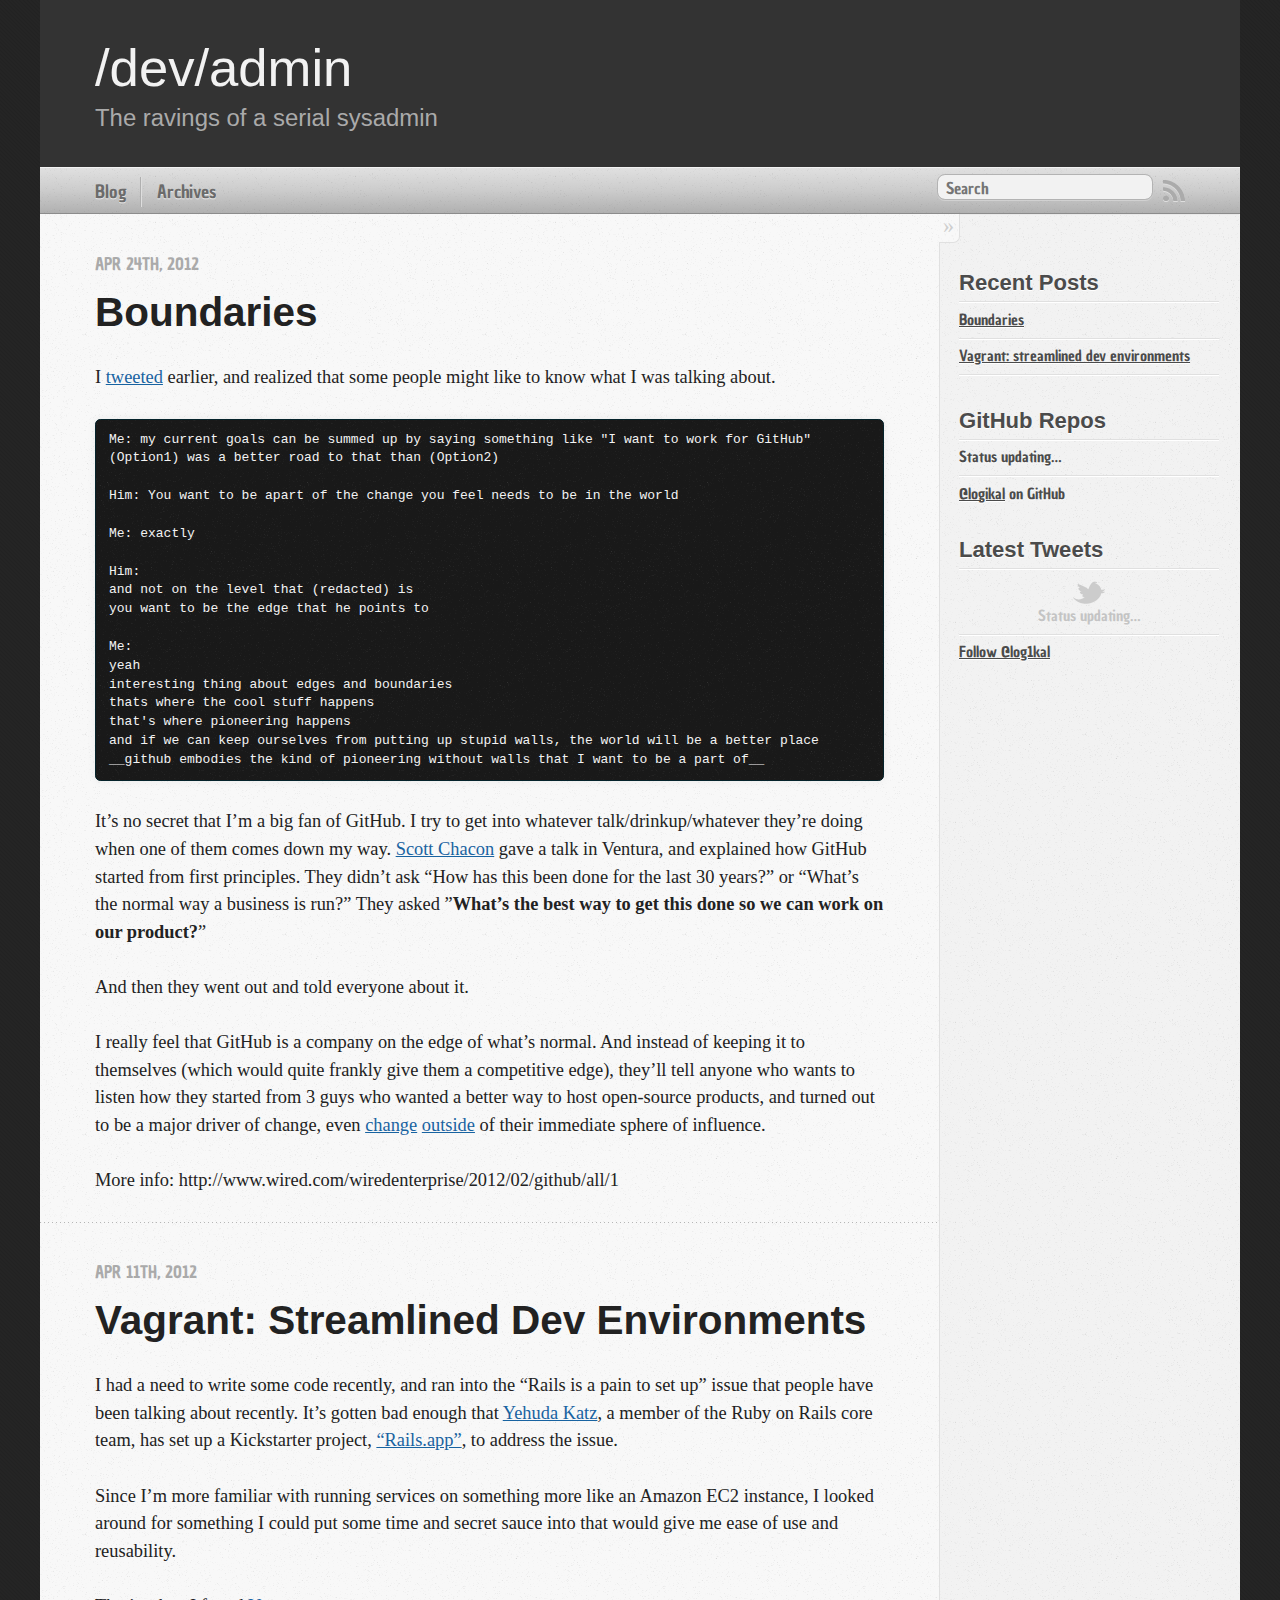
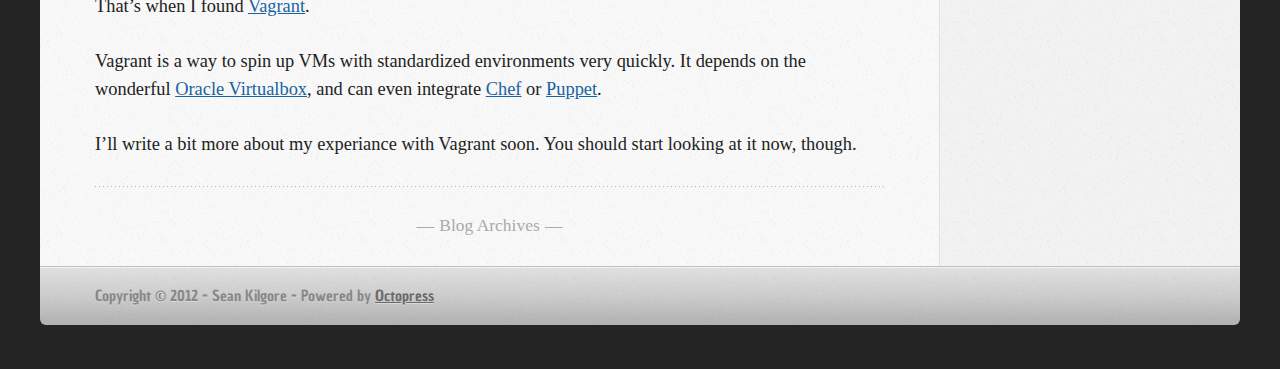
<file: index.html>
<!DOCTYPE html>
<!--[if IEMobile 7 ]><html class="no-js iem7"><![endif]-->
<!--[if lt IE 9]><html class="no-js lte-ie8"><![endif]-->
<!--[if (gt IE 8)|(gt IEMobile 7)|!(IEMobile)|!(IE)]><!--><html class="no-js" lang="en"><!--<![endif]-->
<head>
  <meta charset="utf-8">
  <title>/dev/admin</title>
  <meta name="author" content="Sean Kilgore">

  
  <meta name="description" content="I tweeted earlier, and realized that some people might like to know what I was talking about. Me: my current goals can be summed up by saying &hellip;">
  

  <!-- http://t.co/dKP3o1e -->
  <meta name="HandheldFriendly" content="True">
  <meta name="MobileOptimized" content="320">
  <meta name="viewport" content="width=device-width, initial-scale=1">

  
  <link rel="canonical" href="http://logikal.github.com">
  <link href="/favicon.png" rel="icon">
  <link href="/stylesheets/screen.css" media="screen, projection" rel="stylesheet" type="text/css">
  <script src="/javascripts/modernizr-2.0.js"></script>
  <script src="/javascripts/ender.js"></script>
  <script src="/javascripts/octopress.js" type="text/javascript"></script>
  <link href="/atom.xml" rel="alternate" title="/dev/admin" type="application/atom+xml">
  <!--Fonts from Google"s Web font directory at http://google.com/webfonts -->
<link href="http://fonts.googleapis.com/css?family=PT+Serif:regular,italic,bold,bolditalic" rel="stylesheet" type="text/css">
<link href="http://fonts.googleapis.com/css?family=PT+Sans:regular,italic,bold,bolditalic" rel="stylesheet" type="text/css">
<link href='http://fonts.googleapis.com/css?family=Chau+Philomene+One' rel='stylesheet' type='text/css'>
  

</head>

<body   >
  <header role="banner"><hgroup>
  <h1><a href="/">/dev/admin</a></h1>
  
    <h2>The ravings of a serial sysadmin</h2>
  
</hgroup>

</header>
  <nav role="navigation"><ul class="subscription" data-subscription="rss">
  <li><a href="/atom.xml" rel="subscribe-rss" title="subscribe via RSS">RSS</a></li>
  
</ul>
  
<form action="http://google.com/search" method="get">
  <fieldset role="search">
    <input type="hidden" name="q" value="site:logikal.github.com" />
    <input class="search" type="text" name="q" results="0" placeholder="Search"/>
  </fieldset>
</form>
  
<ul class="main-navigation">
  <li><a href="/">Blog</a></li>
  <li><a href="/blog/archives">Archives</a></li>
</ul>

</nav>
  <div id="main">
    <div id="content">
      <div class="blog-index">
  
  
  
    <article>
      
  <header>
    
      <h1 class="entry-title"><a href="/blog/2012/04/24/boundaries/">Boundaries</a></h1>
    
    
      <p class="meta">
        








  


<time datetime="2012-04-24T01:20:00-07:00" pubdate data-updated="true">Apr 24<span>th</span>, 2012</time>
        
      </p>
    
  </header>


  <div class="entry-content"><p>I <a href="https://twitter.com/#!/log1kal/status/194699562647162881">tweeted</a> earlier, and realized that some people might like to know what I was talking about.</p>

<pre><code>Me: my current goals can be summed up by saying something like "I want to work for GitHub"  
(Option1) was a better road to that than (Option2)  

Him: You want to be apart of the change you feel needs to be in the world

Me: exactly

Him:   
and not on the level that (redacted) is  
you want to be the edge that he points to  

Me:   
yeah  
interesting thing about edges and boundaries  
thats where the cool stuff happens  
that's where pioneering happens   
and if we can keep ourselves from putting up stupid walls, the world will be a better place  
__github embodies the kind of pioneering without walls that I want to be a part of__  
</code></pre>

<p>It&#8217;s no secret that I&#8217;m a big fan of GitHub. I try to get into whatever talk/drinkup/whatever they&#8217;re doing when one of them comes down my way. <a href="http://scottchacon.com/">Scott Chacon</a> gave a talk in Ventura, and explained how GitHub started from first principles. They didn&#8217;t ask &#8220;How has this been done for the last 30 years?&#8221; or &#8220;What&#8217;s the normal way a business is run?&#8221; They asked &#8221;<strong>What&#8217;s the best way to get this done so we can work on our product?</strong>&#8221;</p>

<p>And then they went out and told everyone about it.</p>

<p>I really feel that GitHub is a company on the edge of what&#8217;s normal. And instead of keeping it to themselves (which would quite frankly give them a competitive edge), they&#8217;ll tell anyone who wants to listen how they started from 3 guys who wanted a better way to host open-source products, and turned out to be a major driver of change, even <a href="http://radar.oreilly.com/2012/01/with-govuk-british-government.html">change</a> <a href="https://twitter.com/#!/github/status/190934305999028225">outside</a> of their immediate sphere of influence.</p>

<p>More info: http://www.wired.com/wiredenterprise/2012/02/github/all/1</p>
</div>
  
  


    </article>
  
  
    <article>
      
  <header>
    
      <h1 class="entry-title"><a href="/blog/2012/04/11/vagrant-streamlined-dev-environments/">Vagrant: Streamlined Dev Environments</a></h1>
    
    
      <p class="meta">
        








  


<time datetime="2012-04-11T01:33:00-07:00" pubdate data-updated="true">Apr 11<span>th</span>, 2012</time>
        
      </p>
    
  </header>


  <div class="entry-content"><p>I had a need to write some code recently, and ran into the &#8220;Rails is a pain to set up&#8221; issue that people have been talking about recently. It&#8217;s gotten bad enough that <a href="http://yehudakatz.com/">Yehuda Katz</a>, a member of the Ruby on Rails core team, has set up a Kickstarter project, <a href="http://www.kickstarter.com/projects/1397300529/railsapp">&#8220;Rails.app&#8221;</a>, to address the issue.</p>

<p>Since I&#8217;m more familiar with running services on something more like an Amazon EC2 instance, I looked around for something I could put some time and secret sauce into that would give me ease of use and reusability.</p>

<p>That&#8217;s when I found <a href="http://vagrantup.com">Vagrant</a>.</p>

<p>Vagrant is a way to spin up VMs with standardized environments very quickly. It depends on the wonderful <a href="https://www.virtualbox.org/">Oracle Virtualbox</a>, and can even integrate <a href="http://www.opscode.com/chef/">Chef</a> or <a href="http://puppetlabs.com/">Puppet</a>.</p>

<p>I&#8217;ll write a bit more about my experiance with Vagrant soon. You should start looking at it now, though.</p>
</div>
  
  


    </article>
  
  <div class="pagination">
    
    <a href="/blog/archives">Blog Archives</a>
    
  </div>
</div>
<aside class="sidebar">
  
    <section>
  <h1>Recent Posts</h1>
  <ul id="recent_posts">
    
      <li class="post">
        <a href="/blog/2012/04/24/boundaries/">Boundaries</a>
      </li>
    
      <li class="post">
        <a href="/blog/2012/04/11/vagrant-streamlined-dev-environments/">Vagrant: streamlined dev environments</a>
      </li>
    
  </ul>
</section>

<section>
  <h1>GitHub Repos</h1>
  <ul id="gh_repos">
    <li class="loading">Status updating&#8230;</li>
  </ul>
  
  <a href="https://github.com/logikal">@logikal</a> on GitHub
  
  <script type="text/javascript">
    $.domReady(function(){
        if (!window.jXHR){
            var jxhr = document.createElement('script');
            jxhr.type = 'text/javascript';
            jxhr.src = '/javascripts/libs/jXHR.js';
            var s = document.getElementsByTagName('script')[0];
            s.parentNode.insertBefore(jxhr, s);
        }

        github.showRepos({
            user: 'logikal',
            count: 0,
            skip_forks: true,
            target: '#gh_repos'
        });
    });
  </script>
  <script src="/javascripts/github.js" type="text/javascript"> </script>
</section>


<section>
  <h1>Latest Tweets</h1>
  <ul id="tweets">
    <li class="loading">Status updating&#8230;</li>
  </ul>
  <script type="text/javascript">
    $.domReady(function(){
      getTwitterFeed("log1kal", 4, false);
    });
  </script>
  <script src="/javascripts/twitter.js" type="text/javascript"> </script>
  
    <a href="http://twitter.com/log1kal" class="twitter-follow-button" data-show-count="false">Follow @log1kal</a>
  
</section>





  
</aside>

    </div>
  </div>
  <footer role="contentinfo"><p>
  Copyright &copy; 2012 - Sean Kilgore -
  <span class="credit">Powered by <a href="http://octopress.org">Octopress</a></span>
</p>

</footer>
  



<div id="fb-root"></div>
<script>(function(d, s, id) {
  var js, fjs = d.getElementsByTagName(s)[0];
  if (d.getElementById(id)) {return;}
  js = d.createElement(s); js.id = id;
  js.src = "//connect.facebook.net/en_US/all.js#appId=212934732101925&xfbml=1";
  fjs.parentNode.insertBefore(js, fjs);
}(document, 'script', 'facebook-jssdk'));</script>





  <script type="text/javascript">
    (function(){
      var twitterWidgets = document.createElement('script');
      twitterWidgets.type = 'text/javascript';
      twitterWidgets.async = true;
      twitterWidgets.src = 'http://platform.twitter.com/widgets.js';
      document.getElementsByTagName('head')[0].appendChild(twitterWidgets);
    })();
  </script>





</body>
</html>
</file>
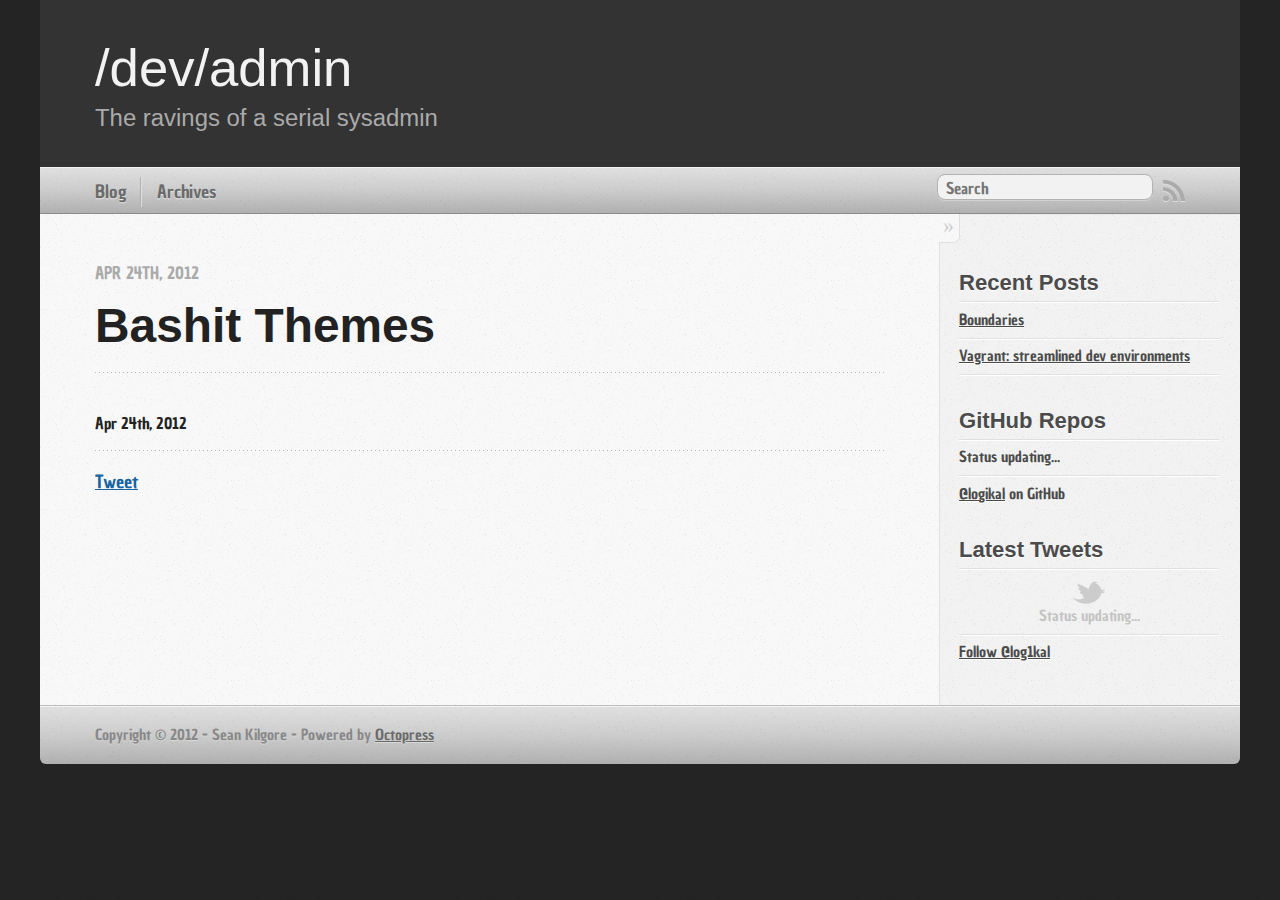
<file: bashit-themes/index.html>
<!DOCTYPE html>
<!--[if IEMobile 7 ]><html class="no-js iem7"><![endif]-->
<!--[if lt IE 9]><html class="no-js lte-ie8"><![endif]-->
<!--[if (gt IE 8)|(gt IEMobile 7)|!(IEMobile)|!(IE)]><!--><html class="no-js" lang="en"><!--<![endif]-->
<head>
  <meta charset="utf-8">
  <title>bashit themes - /dev/admin</title>
  <meta name="author" content="Sean Kilgore">

  
  <meta name="description" content="Bashit Themes Apr 24th, 2012 Apr 24th, 2012 Tweet Recent Posts Boundaries Vagrant: streamlined dev environments GitHub Repos Status updating... @ &hellip;">
  

  <!-- http://t.co/dKP3o1e -->
  <meta name="HandheldFriendly" content="True">
  <meta name="MobileOptimized" content="320">
  <meta name="viewport" content="width=device-width, initial-scale=1">

  
  <link rel="canonical" href="http://logikal.github.com/bashit-themes">
  <link href="/favicon.png" rel="icon">
  <link href="/stylesheets/screen.css" media="screen, projection" rel="stylesheet" type="text/css">
  <script src="/javascripts/modernizr-2.0.js"></script>
  <script src="/javascripts/ender.js"></script>
  <script src="/javascripts/octopress.js" type="text/javascript"></script>
  <link href="/atom.xml" rel="alternate" title="/dev/admin" type="application/atom+xml">
  <!--Fonts from Google"s Web font directory at http://google.com/webfonts -->
<link href="http://fonts.googleapis.com/css?family=PT+Serif:regular,italic,bold,bolditalic" rel="stylesheet" type="text/css">
<link href="http://fonts.googleapis.com/css?family=PT+Sans:regular,italic,bold,bolditalic" rel="stylesheet" type="text/css">
<link href='http://fonts.googleapis.com/css?family=Chau+Philomene+One' rel='stylesheet' type='text/css'>
  

</head>

<body   >
  <header role="banner"><hgroup>
  <h1><a href="/">/dev/admin</a></h1>
  
    <h2>The ravings of a serial sysadmin</h2>
  
</hgroup>

</header>
  <nav role="navigation"><ul class="subscription" data-subscription="rss">
  <li><a href="/atom.xml" rel="subscribe-rss" title="subscribe via RSS">RSS</a></li>
  
</ul>
  
<form action="http://google.com/search" method="get">
  <fieldset role="search">
    <input type="hidden" name="q" value="site:logikal.github.com" />
    <input class="search" type="text" name="q" results="0" placeholder="Search"/>
  </fieldset>
</form>
  
<ul class="main-navigation">
  <li><a href="/">Blog</a></li>
  <li><a href="/blog/archives">Archives</a></li>
</ul>

</nav>
  <div id="main">
    <div id="content">
      <div>
<article role="article">
  
  <header>
    <h1 class="entry-title">Bashit Themes</h1>
    <p class="meta">








  


<time datetime="2012-04-24T12:36:00-07:00" pubdate data-updated="true">Apr 24<span>th</span>, 2012</time></p>
  </header>
  
  

  
    <footer>
      <p class="meta">
        
        








  


<time datetime="2012-04-24T12:36:00-07:00" pubdate data-updated="true">Apr 24<span>th</span>, 2012</time>
        
      </p>
      
        <div class="sharing">
  
  <a href="http://twitter.com/share" class="twitter-share-button" data-url="http://logikal.github.com/bashit-themes/index.html" data-via="log1kal" data-counturl="http://logikal.github.com/bashit-themes/index.html" >Tweet</a>
  
  
  
    <div class="fb-like" data-send="true" data-width="450" data-show-faces="false"></div>
  
</div>

      
    </footer>
  
</article>

</div>

<aside class="sidebar">
  
    <section>
  <h1>Recent Posts</h1>
  <ul id="recent_posts">
    
      <li class="post">
        <a href="/blog/2012/04/24/boundaries/">Boundaries</a>
      </li>
    
      <li class="post">
        <a href="/blog/2012/04/11/vagrant-streamlined-dev-environments/">Vagrant: streamlined dev environments</a>
      </li>
    
  </ul>
</section>

<section>
  <h1>GitHub Repos</h1>
  <ul id="gh_repos">
    <li class="loading">Status updating...</li>
  </ul>
  
  <a href="https://github.com/logikal">@logikal</a> on GitHub
  
  <script type="text/javascript">
    $.domReady(function(){
        if (!window.jXHR){
            var jxhr = document.createElement('script');
            jxhr.type = 'text/javascript';
            jxhr.src = '/javascripts/libs/jXHR.js';
            var s = document.getElementsByTagName('script')[0];
            s.parentNode.insertBefore(jxhr, s);
        }

        github.showRepos({
            user: 'logikal',
            count: 0,
            skip_forks: true,
            target: '#gh_repos'
        });
    });
  </script>
  <script src="/javascripts/github.js" type="text/javascript"> </script>
</section>


<section>
  <h1>Latest Tweets</h1>
  <ul id="tweets">
    <li class="loading">Status updating...</li>
  </ul>
  <script type="text/javascript">
    $.domReady(function(){
      getTwitterFeed("log1kal", 4, false);
    });
  </script>
  <script src="/javascripts/twitter.js" type="text/javascript"> </script>
  
    <a href="http://twitter.com/log1kal" class="twitter-follow-button" data-show-count="false">Follow @log1kal</a>
  
</section>





  
</aside>


    </div>
  </div>
  <footer role="contentinfo"><p>
  Copyright &copy; 2012 - Sean Kilgore -
  <span class="credit">Powered by <a href="http://octopress.org">Octopress</a></span>
</p>

</footer>
  



<div id="fb-root"></div>
<script>(function(d, s, id) {
  var js, fjs = d.getElementsByTagName(s)[0];
  if (d.getElementById(id)) {return;}
  js = d.createElement(s); js.id = id;
  js.src = "//connect.facebook.net/en_US/all.js#appId=212934732101925&xfbml=1";
  fjs.parentNode.insertBefore(js, fjs);
}(document, 'script', 'facebook-jssdk'));</script>





  <script type="text/javascript">
    (function(){
      var twitterWidgets = document.createElement('script');
      twitterWidgets.type = 'text/javascript';
      twitterWidgets.async = true;
      twitterWidgets.src = 'http://platform.twitter.com/widgets.js';
      document.getElementsByTagName('head')[0].appendChild(twitterWidgets);
    })();
  </script>





</body>
</html>
</file>
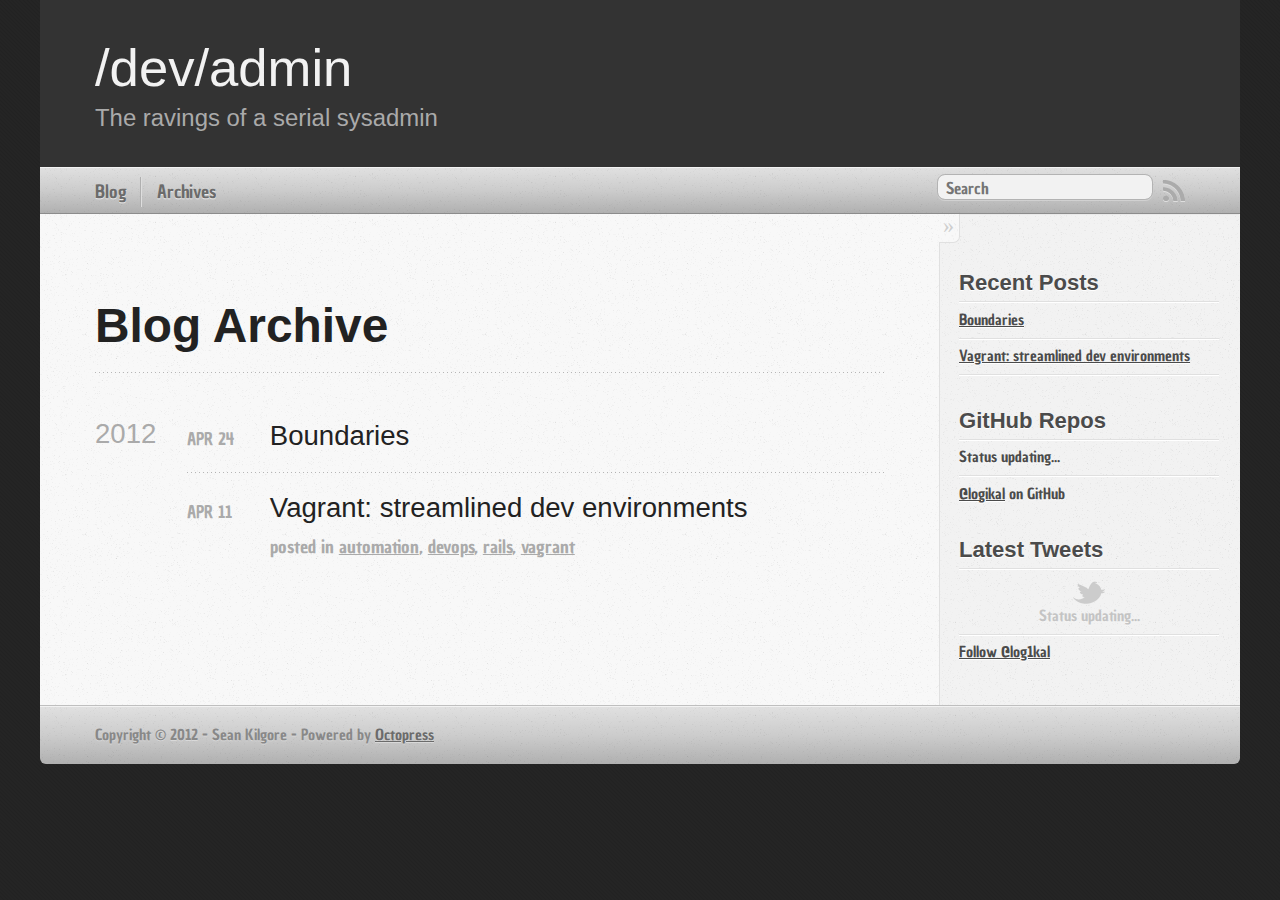
<file: blog/archives/index.html>
<!DOCTYPE html>
<!--[if IEMobile 7 ]><html class="no-js iem7"><![endif]-->
<!--[if lt IE 9]><html class="no-js lte-ie8"><![endif]-->
<!--[if (gt IE 8)|(gt IEMobile 7)|!(IEMobile)|!(IE)]><!--><html class="no-js" lang="en"><!--<![endif]-->
<head>
  <meta charset="utf-8">
  <title>Blog Archive - /dev/admin</title>
  <meta name="author" content="Sean Kilgore">

  
  <meta name="description" content="Blog Archive 2012 Boundaries
Apr 24 2012 Vagrant: streamlined dev environments
Apr 11 2012 posted in automation, devops, rails, vagrant Recent Posts &hellip;">
  

  <!-- http://t.co/dKP3o1e -->
  <meta name="HandheldFriendly" content="True">
  <meta name="MobileOptimized" content="320">
  <meta name="viewport" content="width=device-width, initial-scale=1">

  
  <link rel="canonical" href="http://logikal.github.com/blog/archives">
  <link href="/favicon.png" rel="icon">
  <link href="/stylesheets/screen.css" media="screen, projection" rel="stylesheet" type="text/css">
  <script src="/javascripts/modernizr-2.0.js"></script>
  <script src="/javascripts/ender.js"></script>
  <script src="/javascripts/octopress.js" type="text/javascript"></script>
  <link href="/atom.xml" rel="alternate" title="/dev/admin" type="application/atom+xml">
  <!--Fonts from Google"s Web font directory at http://google.com/webfonts -->
<link href="http://fonts.googleapis.com/css?family=PT+Serif:regular,italic,bold,bolditalic" rel="stylesheet" type="text/css">
<link href="http://fonts.googleapis.com/css?family=PT+Sans:regular,italic,bold,bolditalic" rel="stylesheet" type="text/css">
<link href='http://fonts.googleapis.com/css?family=Chau+Philomene+One' rel='stylesheet' type='text/css'>
  

</head>

<body   >
  <header role="banner"><hgroup>
  <h1><a href="/">/dev/admin</a></h1>
  
    <h2>The ravings of a serial sysadmin</h2>
  
</hgroup>

</header>
  <nav role="navigation"><ul class="subscription" data-subscription="rss">
  <li><a href="/atom.xml" rel="subscribe-rss" title="subscribe via RSS">RSS</a></li>
  
</ul>
  
<form action="http://google.com/search" method="get">
  <fieldset role="search">
    <input type="hidden" name="q" value="site:logikal.github.com" />
    <input class="search" type="text" name="q" results="0" placeholder="Search"/>
  </fieldset>
</form>
  
<ul class="main-navigation">
  <li><a href="/">Blog</a></li>
  <li><a href="/blog/archives">Archives</a></li>
</ul>

</nav>
  <div id="main">
    <div id="content">
      <div>
<article role="article">
  
  <header>
    <h1 class="entry-title">Blog Archive</h1>
    
  </header>
  
  <div id="blog-archives">



  
  <h2>2012</h2>

<article>
  
<h1><a href="/blog/2012/04/24/boundaries/">Boundaries</a></h1>
<time datetime="2012-04-24T01:20:00-07:00" pubdate><span class='month'>Apr</span> <span class='day'>24</span> <span class='year'>2012</span></time>


</article>



<article>
  
<h1><a href="/blog/2012/04/11/vagrant-streamlined-dev-environments/">Vagrant: streamlined dev environments</a></h1>
<time datetime="2012-04-11T01:33:00-07:00" pubdate><span class='month'>Apr</span> <span class='day'>11</span> <span class='year'>2012</span></time>

<footer>
  <span class="categories">posted in <a class='category' href='/blog/categories/automation/'>automation</a>, <a class='category' href='/blog/categories/devops/'>devops</a>, <a class='category' href='/blog/categories/rails/'>rails</a>, <a class='category' href='/blog/categories/vagrant/'>vagrant</a></span>
</footer>


</article>

</div>

  
</article>

</div>

<aside class="sidebar">
  
    <section>
  <h1>Recent Posts</h1>
  <ul id="recent_posts">
    
      <li class="post">
        <a href="/blog/2012/04/24/boundaries/">Boundaries</a>
      </li>
    
      <li class="post">
        <a href="/blog/2012/04/11/vagrant-streamlined-dev-environments/">Vagrant: streamlined dev environments</a>
      </li>
    
  </ul>
</section>

<section>
  <h1>GitHub Repos</h1>
  <ul id="gh_repos">
    <li class="loading">Status updating...</li>
  </ul>
  
  <a href="https://github.com/logikal">@logikal</a> on GitHub
  
  <script type="text/javascript">
    $.domReady(function(){
        if (!window.jXHR){
            var jxhr = document.createElement('script');
            jxhr.type = 'text/javascript';
            jxhr.src = '/javascripts/libs/jXHR.js';
            var s = document.getElementsByTagName('script')[0];
            s.parentNode.insertBefore(jxhr, s);
        }

        github.showRepos({
            user: 'logikal',
            count: 0,
            skip_forks: true,
            target: '#gh_repos'
        });
    });
  </script>
  <script src="/javascripts/github.js" type="text/javascript"> </script>
</section>


<section>
  <h1>Latest Tweets</h1>
  <ul id="tweets">
    <li class="loading">Status updating...</li>
  </ul>
  <script type="text/javascript">
    $.domReady(function(){
      getTwitterFeed("log1kal", 4, false);
    });
  </script>
  <script src="/javascripts/twitter.js" type="text/javascript"> </script>
  
    <a href="http://twitter.com/log1kal" class="twitter-follow-button" data-show-count="false">Follow @log1kal</a>
  
</section>





  
</aside>


    </div>
  </div>
  <footer role="contentinfo"><p>
  Copyright &copy; 2012 - Sean Kilgore -
  <span class="credit">Powered by <a href="http://octopress.org">Octopress</a></span>
</p>

</footer>
  



<div id="fb-root"></div>
<script>(function(d, s, id) {
  var js, fjs = d.getElementsByTagName(s)[0];
  if (d.getElementById(id)) {return;}
  js = d.createElement(s); js.id = id;
  js.src = "//connect.facebook.net/en_US/all.js#appId=212934732101925&xfbml=1";
  fjs.parentNode.insertBefore(js, fjs);
}(document, 'script', 'facebook-jssdk'));</script>





  <script type="text/javascript">
    (function(){
      var twitterWidgets = document.createElement('script');
      twitterWidgets.type = 'text/javascript';
      twitterWidgets.async = true;
      twitterWidgets.src = 'http://platform.twitter.com/widgets.js';
      document.getElementsByTagName('head')[0].appendChild(twitterWidgets);
    })();
  </script>





</body>
</html>
</file>
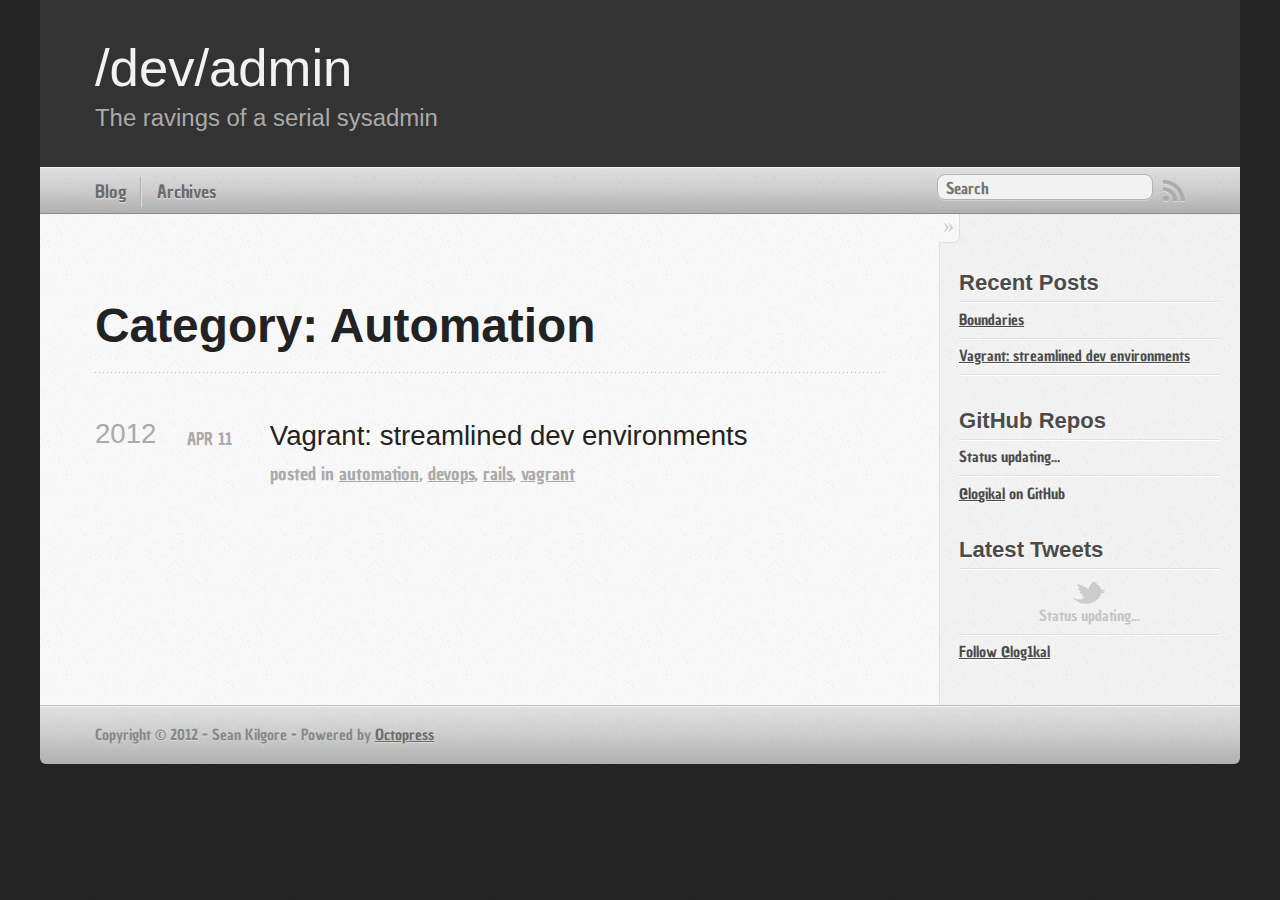
<file: blog/categories/automation/index.html>
<!DOCTYPE html>
<!--[if IEMobile 7 ]><html class="no-js iem7"><![endif]-->
<!--[if lt IE 9]><html class="no-js lte-ie8"><![endif]-->
<!--[if (gt IE 8)|(gt IEMobile 7)|!(IEMobile)|!(IE)]><!--><html class="no-js" lang="en"><!--<![endif]-->
<head>
  <meta charset="utf-8">
  <title>Category: automation - /dev/admin</title>
  <meta name="author" content="Sean Kilgore">

  
  <meta name="description" content="Category: automation">
  

  <!-- http://t.co/dKP3o1e -->
  <meta name="HandheldFriendly" content="True">
  <meta name="MobileOptimized" content="320">
  <meta name="viewport" content="width=device-width, initial-scale=1">

  
  <link rel="canonical" href="http://logikal.github.comblog/categories/automation">
  <link href="/favicon.png" rel="icon">
  <link href="/stylesheets/screen.css" media="screen, projection" rel="stylesheet" type="text/css">
  <script src="/javascripts/modernizr-2.0.js"></script>
  <script src="/javascripts/ender.js"></script>
  <script src="/javascripts/octopress.js" type="text/javascript"></script>
  <link href="/atom.xml" rel="alternate" title="/dev/admin" type="application/atom+xml">
  <!--Fonts from Google"s Web font directory at http://google.com/webfonts -->
<link href="http://fonts.googleapis.com/css?family=PT+Serif:regular,italic,bold,bolditalic" rel="stylesheet" type="text/css">
<link href="http://fonts.googleapis.com/css?family=PT+Sans:regular,italic,bold,bolditalic" rel="stylesheet" type="text/css">
<link href='http://fonts.googleapis.com/css?family=Chau+Philomene+One' rel='stylesheet' type='text/css'>
  

</head>

<body   >
  <header role="banner"><hgroup>
  <h1><a href="/">/dev/admin</a></h1>
  
    <h2>The ravings of a serial sysadmin</h2>
  
</hgroup>

</header>
  <nav role="navigation"><ul class="subscription" data-subscription="rss">
  <li><a href="/atom.xml" rel="subscribe-rss" title="subscribe via RSS">RSS</a></li>
  
</ul>
  
<form action="http://google.com/search" method="get">
  <fieldset role="search">
    <input type="hidden" name="q" value="site:logikal.github.com" />
    <input class="search" type="text" name="q" results="0" placeholder="Search"/>
  </fieldset>
</form>
  
<ul class="main-navigation">
  <li><a href="/">Blog</a></li>
  <li><a href="/blog/archives">Archives</a></li>
</ul>

</nav>
  <div id="main">
    <div id="content">
      <div>
<article role="article">
  
  <header>
    <h1 class="entry-title">Category: Automation</h1>
    
  </header>
  
  <div id="blog-archives" class="category">



  
  <h2>2012</h2>

<article>
  
<h1><a href="/blog/2012/04/11/vagrant-streamlined-dev-environments/">Vagrant: streamlined dev environments</a></h1>
<time datetime="2012-04-11T01:33:00-07:00" pubdate><span class='month'>Apr</span> <span class='day'>11</span> <span class='year'>2012</span></time>

<footer>
  <span class="categories">posted in <a class='category' href='/blog/categories/automation/'>automation</a>, <a class='category' href='/blog/categories/devops/'>devops</a>, <a class='category' href='/blog/categories/rails/'>rails</a>, <a class='category' href='/blog/categories/vagrant/'>vagrant</a></span>
</footer>


</article>

</div>

  
</article>

</div>

<aside class="sidebar">
  
    <section>
  <h1>Recent Posts</h1>
  <ul id="recent_posts">
    
      <li class="post">
        <a href="/blog/2012/04/24/boundaries/">Boundaries</a>
      </li>
    
      <li class="post">
        <a href="/blog/2012/04/11/vagrant-streamlined-dev-environments/">Vagrant: streamlined dev environments</a>
      </li>
    
  </ul>
</section>

<section>
  <h1>GitHub Repos</h1>
  <ul id="gh_repos">
    <li class="loading">Status updating...</li>
  </ul>
  
  <a href="https://github.com/logikal">@logikal</a> on GitHub
  
  <script type="text/javascript">
    $.domReady(function(){
        if (!window.jXHR){
            var jxhr = document.createElement('script');
            jxhr.type = 'text/javascript';
            jxhr.src = '/javascripts/libs/jXHR.js';
            var s = document.getElementsByTagName('script')[0];
            s.parentNode.insertBefore(jxhr, s);
        }

        github.showRepos({
            user: 'logikal',
            count: 0,
            skip_forks: true,
            target: '#gh_repos'
        });
    });
  </script>
  <script src="/javascripts/github.js" type="text/javascript"> </script>
</section>


<section>
  <h1>Latest Tweets</h1>
  <ul id="tweets">
    <li class="loading">Status updating...</li>
  </ul>
  <script type="text/javascript">
    $.domReady(function(){
      getTwitterFeed("log1kal", 4, false);
    });
  </script>
  <script src="/javascripts/twitter.js" type="text/javascript"> </script>
  
    <a href="http://twitter.com/log1kal" class="twitter-follow-button" data-show-count="false">Follow @log1kal</a>
  
</section>





  
</aside>


    </div>
  </div>
  <footer role="contentinfo"><p>
  Copyright &copy; 2012 - Sean Kilgore -
  <span class="credit">Powered by <a href="http://octopress.org">Octopress</a></span>
</p>

</footer>
  



<div id="fb-root"></div>
<script>(function(d, s, id) {
  var js, fjs = d.getElementsByTagName(s)[0];
  if (d.getElementById(id)) {return;}
  js = d.createElement(s); js.id = id;
  js.src = "//connect.facebook.net/en_US/all.js#appId=212934732101925&xfbml=1";
  fjs.parentNode.insertBefore(js, fjs);
}(document, 'script', 'facebook-jssdk'));</script>





  <script type="text/javascript">
    (function(){
      var twitterWidgets = document.createElement('script');
      twitterWidgets.type = 'text/javascript';
      twitterWidgets.async = true;
      twitterWidgets.src = 'http://platform.twitter.com/widgets.js';
      document.getElementsByTagName('head')[0].appendChild(twitterWidgets);
    })();
  </script>





</body>
</html>
</file>
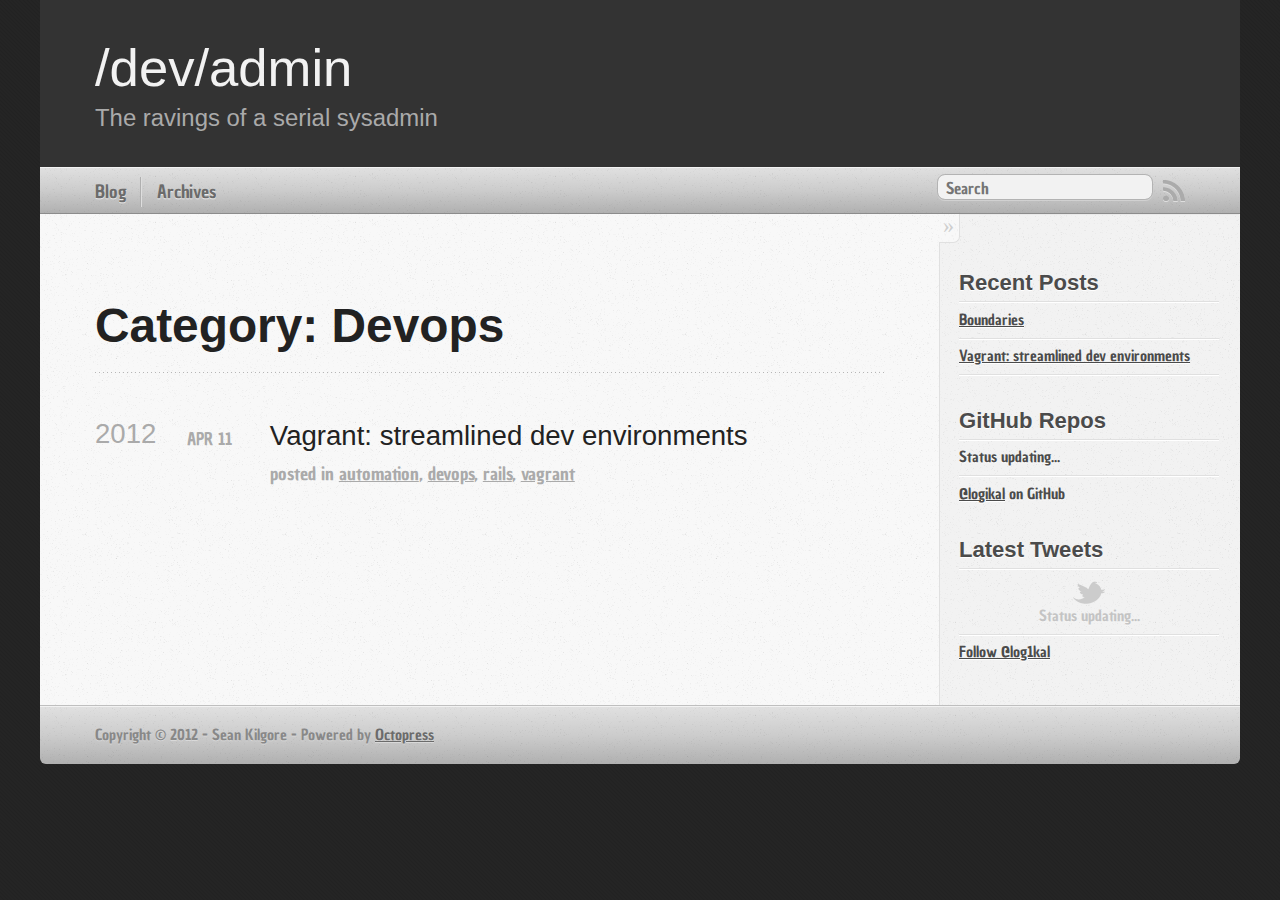
<file: blog/categories/devops/index.html>
<!DOCTYPE html>
<!--[if IEMobile 7 ]><html class="no-js iem7"><![endif]-->
<!--[if lt IE 9]><html class="no-js lte-ie8"><![endif]-->
<!--[if (gt IE 8)|(gt IEMobile 7)|!(IEMobile)|!(IE)]><!--><html class="no-js" lang="en"><!--<![endif]-->
<head>
  <meta charset="utf-8">
  <title>Category: devops - /dev/admin</title>
  <meta name="author" content="Sean Kilgore">

  
  <meta name="description" content="Category: devops">
  

  <!-- http://t.co/dKP3o1e -->
  <meta name="HandheldFriendly" content="True">
  <meta name="MobileOptimized" content="320">
  <meta name="viewport" content="width=device-width, initial-scale=1">

  
  <link rel="canonical" href="http://logikal.github.comblog/categories/devops">
  <link href="/favicon.png" rel="icon">
  <link href="/stylesheets/screen.css" media="screen, projection" rel="stylesheet" type="text/css">
  <script src="/javascripts/modernizr-2.0.js"></script>
  <script src="/javascripts/ender.js"></script>
  <script src="/javascripts/octopress.js" type="text/javascript"></script>
  <link href="/atom.xml" rel="alternate" title="/dev/admin" type="application/atom+xml">
  <!--Fonts from Google"s Web font directory at http://google.com/webfonts -->
<link href="http://fonts.googleapis.com/css?family=PT+Serif:regular,italic,bold,bolditalic" rel="stylesheet" type="text/css">
<link href="http://fonts.googleapis.com/css?family=PT+Sans:regular,italic,bold,bolditalic" rel="stylesheet" type="text/css">
<link href='http://fonts.googleapis.com/css?family=Chau+Philomene+One' rel='stylesheet' type='text/css'>
  

</head>

<body   >
  <header role="banner"><hgroup>
  <h1><a href="/">/dev/admin</a></h1>
  
    <h2>The ravings of a serial sysadmin</h2>
  
</hgroup>

</header>
  <nav role="navigation"><ul class="subscription" data-subscription="rss">
  <li><a href="/atom.xml" rel="subscribe-rss" title="subscribe via RSS">RSS</a></li>
  
</ul>
  
<form action="http://google.com/search" method="get">
  <fieldset role="search">
    <input type="hidden" name="q" value="site:logikal.github.com" />
    <input class="search" type="text" name="q" results="0" placeholder="Search"/>
  </fieldset>
</form>
  
<ul class="main-navigation">
  <li><a href="/">Blog</a></li>
  <li><a href="/blog/archives">Archives</a></li>
</ul>

</nav>
  <div id="main">
    <div id="content">
      <div>
<article role="article">
  
  <header>
    <h1 class="entry-title">Category: Devops</h1>
    
  </header>
  
  <div id="blog-archives" class="category">



  
  <h2>2012</h2>

<article>
  
<h1><a href="/blog/2012/04/11/vagrant-streamlined-dev-environments/">Vagrant: streamlined dev environments</a></h1>
<time datetime="2012-04-11T01:33:00-07:00" pubdate><span class='month'>Apr</span> <span class='day'>11</span> <span class='year'>2012</span></time>

<footer>
  <span class="categories">posted in <a class='category' href='/blog/categories/automation/'>automation</a>, <a class='category' href='/blog/categories/devops/'>devops</a>, <a class='category' href='/blog/categories/rails/'>rails</a>, <a class='category' href='/blog/categories/vagrant/'>vagrant</a></span>
</footer>


</article>

</div>

  
</article>

</div>

<aside class="sidebar">
  
    <section>
  <h1>Recent Posts</h1>
  <ul id="recent_posts">
    
      <li class="post">
        <a href="/blog/2012/04/24/boundaries/">Boundaries</a>
      </li>
    
      <li class="post">
        <a href="/blog/2012/04/11/vagrant-streamlined-dev-environments/">Vagrant: streamlined dev environments</a>
      </li>
    
  </ul>
</section>

<section>
  <h1>GitHub Repos</h1>
  <ul id="gh_repos">
    <li class="loading">Status updating...</li>
  </ul>
  
  <a href="https://github.com/logikal">@logikal</a> on GitHub
  
  <script type="text/javascript">
    $.domReady(function(){
        if (!window.jXHR){
            var jxhr = document.createElement('script');
            jxhr.type = 'text/javascript';
            jxhr.src = '/javascripts/libs/jXHR.js';
            var s = document.getElementsByTagName('script')[0];
            s.parentNode.insertBefore(jxhr, s);
        }

        github.showRepos({
            user: 'logikal',
            count: 0,
            skip_forks: true,
            target: '#gh_repos'
        });
    });
  </script>
  <script src="/javascripts/github.js" type="text/javascript"> </script>
</section>


<section>
  <h1>Latest Tweets</h1>
  <ul id="tweets">
    <li class="loading">Status updating...</li>
  </ul>
  <script type="text/javascript">
    $.domReady(function(){
      getTwitterFeed("log1kal", 4, false);
    });
  </script>
  <script src="/javascripts/twitter.js" type="text/javascript"> </script>
  
    <a href="http://twitter.com/log1kal" class="twitter-follow-button" data-show-count="false">Follow @log1kal</a>
  
</section>





  
</aside>


    </div>
  </div>
  <footer role="contentinfo"><p>
  Copyright &copy; 2012 - Sean Kilgore -
  <span class="credit">Powered by <a href="http://octopress.org">Octopress</a></span>
</p>

</footer>
  



<div id="fb-root"></div>
<script>(function(d, s, id) {
  var js, fjs = d.getElementsByTagName(s)[0];
  if (d.getElementById(id)) {return;}
  js = d.createElement(s); js.id = id;
  js.src = "//connect.facebook.net/en_US/all.js#appId=212934732101925&xfbml=1";
  fjs.parentNode.insertBefore(js, fjs);
}(document, 'script', 'facebook-jssdk'));</script>





  <script type="text/javascript">
    (function(){
      var twitterWidgets = document.createElement('script');
      twitterWidgets.type = 'text/javascript';
      twitterWidgets.async = true;
      twitterWidgets.src = 'http://platform.twitter.com/widgets.js';
      document.getElementsByTagName('head')[0].appendChild(twitterWidgets);
    })();
  </script>





</body>
</html>
</file>
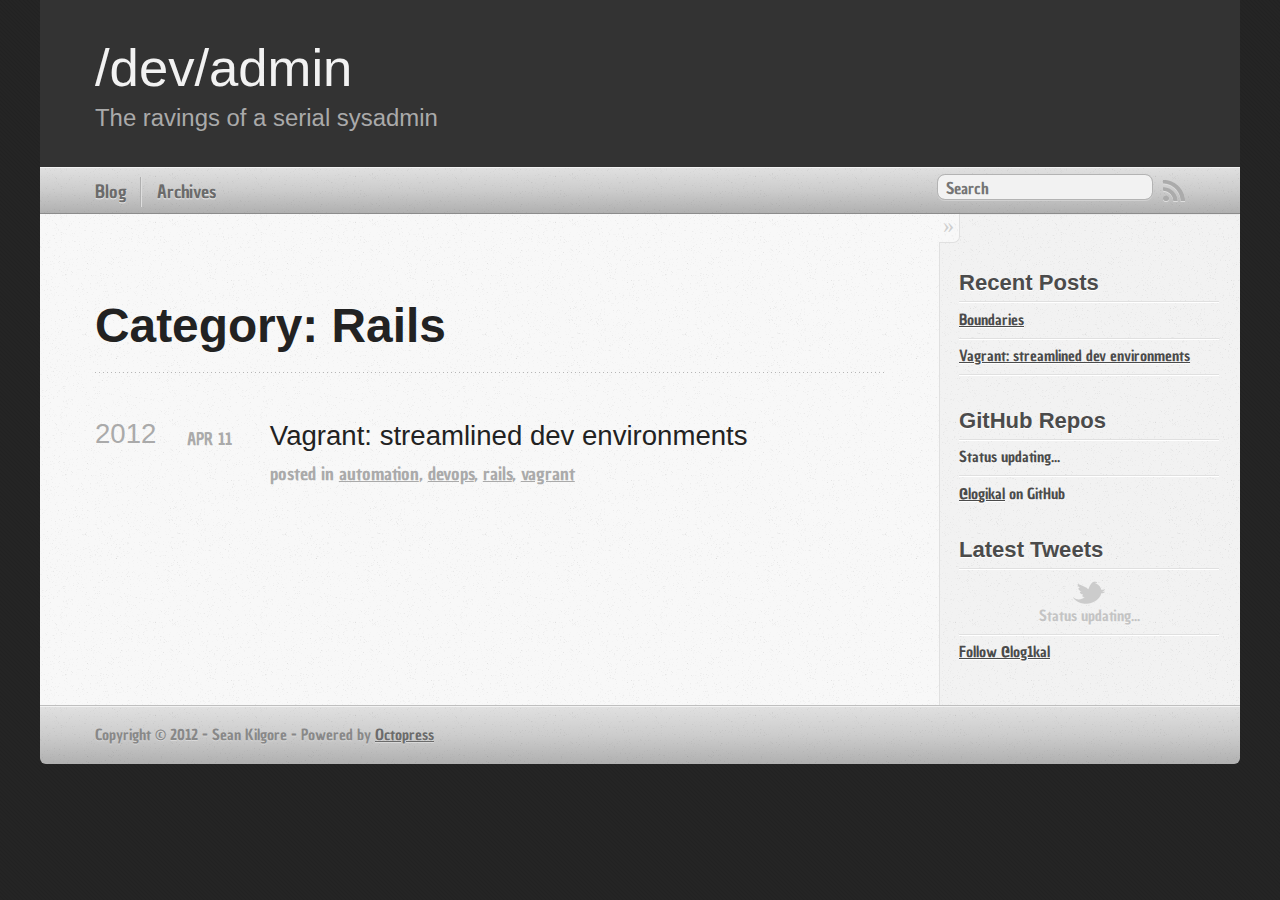
<file: blog/categories/rails/index.html>
<!DOCTYPE html>
<!--[if IEMobile 7 ]><html class="no-js iem7"><![endif]-->
<!--[if lt IE 9]><html class="no-js lte-ie8"><![endif]-->
<!--[if (gt IE 8)|(gt IEMobile 7)|!(IEMobile)|!(IE)]><!--><html class="no-js" lang="en"><!--<![endif]-->
<head>
  <meta charset="utf-8">
  <title>Category: rails - /dev/admin</title>
  <meta name="author" content="Sean Kilgore">

  
  <meta name="description" content="Category: rails">
  

  <!-- http://t.co/dKP3o1e -->
  <meta name="HandheldFriendly" content="True">
  <meta name="MobileOptimized" content="320">
  <meta name="viewport" content="width=device-width, initial-scale=1">

  
  <link rel="canonical" href="http://logikal.github.comblog/categories/rails">
  <link href="/favicon.png" rel="icon">
  <link href="/stylesheets/screen.css" media="screen, projection" rel="stylesheet" type="text/css">
  <script src="/javascripts/modernizr-2.0.js"></script>
  <script src="/javascripts/ender.js"></script>
  <script src="/javascripts/octopress.js" type="text/javascript"></script>
  <link href="/atom.xml" rel="alternate" title="/dev/admin" type="application/atom+xml">
  <!--Fonts from Google"s Web font directory at http://google.com/webfonts -->
<link href="http://fonts.googleapis.com/css?family=PT+Serif:regular,italic,bold,bolditalic" rel="stylesheet" type="text/css">
<link href="http://fonts.googleapis.com/css?family=PT+Sans:regular,italic,bold,bolditalic" rel="stylesheet" type="text/css">
<link href='http://fonts.googleapis.com/css?family=Chau+Philomene+One' rel='stylesheet' type='text/css'>
  

</head>

<body   >
  <header role="banner"><hgroup>
  <h1><a href="/">/dev/admin</a></h1>
  
    <h2>The ravings of a serial sysadmin</h2>
  
</hgroup>

</header>
  <nav role="navigation"><ul class="subscription" data-subscription="rss">
  <li><a href="/atom.xml" rel="subscribe-rss" title="subscribe via RSS">RSS</a></li>
  
</ul>
  
<form action="http://google.com/search" method="get">
  <fieldset role="search">
    <input type="hidden" name="q" value="site:logikal.github.com" />
    <input class="search" type="text" name="q" results="0" placeholder="Search"/>
  </fieldset>
</form>
  
<ul class="main-navigation">
  <li><a href="/">Blog</a></li>
  <li><a href="/blog/archives">Archives</a></li>
</ul>

</nav>
  <div id="main">
    <div id="content">
      <div>
<article role="article">
  
  <header>
    <h1 class="entry-title">Category: Rails</h1>
    
  </header>
  
  <div id="blog-archives" class="category">



  
  <h2>2012</h2>

<article>
  
<h1><a href="/blog/2012/04/11/vagrant-streamlined-dev-environments/">Vagrant: streamlined dev environments</a></h1>
<time datetime="2012-04-11T01:33:00-07:00" pubdate><span class='month'>Apr</span> <span class='day'>11</span> <span class='year'>2012</span></time>

<footer>
  <span class="categories">posted in <a class='category' href='/blog/categories/automation/'>automation</a>, <a class='category' href='/blog/categories/devops/'>devops</a>, <a class='category' href='/blog/categories/rails/'>rails</a>, <a class='category' href='/blog/categories/vagrant/'>vagrant</a></span>
</footer>


</article>

</div>

  
</article>

</div>

<aside class="sidebar">
  
    <section>
  <h1>Recent Posts</h1>
  <ul id="recent_posts">
    
      <li class="post">
        <a href="/blog/2012/04/24/boundaries/">Boundaries</a>
      </li>
    
      <li class="post">
        <a href="/blog/2012/04/11/vagrant-streamlined-dev-environments/">Vagrant: streamlined dev environments</a>
      </li>
    
  </ul>
</section>

<section>
  <h1>GitHub Repos</h1>
  <ul id="gh_repos">
    <li class="loading">Status updating...</li>
  </ul>
  
  <a href="https://github.com/logikal">@logikal</a> on GitHub
  
  <script type="text/javascript">
    $.domReady(function(){
        if (!window.jXHR){
            var jxhr = document.createElement('script');
            jxhr.type = 'text/javascript';
            jxhr.src = '/javascripts/libs/jXHR.js';
            var s = document.getElementsByTagName('script')[0];
            s.parentNode.insertBefore(jxhr, s);
        }

        github.showRepos({
            user: 'logikal',
            count: 0,
            skip_forks: true,
            target: '#gh_repos'
        });
    });
  </script>
  <script src="/javascripts/github.js" type="text/javascript"> </script>
</section>


<section>
  <h1>Latest Tweets</h1>
  <ul id="tweets">
    <li class="loading">Status updating...</li>
  </ul>
  <script type="text/javascript">
    $.domReady(function(){
      getTwitterFeed("log1kal", 4, false);
    });
  </script>
  <script src="/javascripts/twitter.js" type="text/javascript"> </script>
  
    <a href="http://twitter.com/log1kal" class="twitter-follow-button" data-show-count="false">Follow @log1kal</a>
  
</section>





  
</aside>


    </div>
  </div>
  <footer role="contentinfo"><p>
  Copyright &copy; 2012 - Sean Kilgore -
  <span class="credit">Powered by <a href="http://octopress.org">Octopress</a></span>
</p>

</footer>
  



<div id="fb-root"></div>
<script>(function(d, s, id) {
  var js, fjs = d.getElementsByTagName(s)[0];
  if (d.getElementById(id)) {return;}
  js = d.createElement(s); js.id = id;
  js.src = "//connect.facebook.net/en_US/all.js#appId=212934732101925&xfbml=1";
  fjs.parentNode.insertBefore(js, fjs);
}(document, 'script', 'facebook-jssdk'));</script>





  <script type="text/javascript">
    (function(){
      var twitterWidgets = document.createElement('script');
      twitterWidgets.type = 'text/javascript';
      twitterWidgets.async = true;
      twitterWidgets.src = 'http://platform.twitter.com/widgets.js';
      document.getElementsByTagName('head')[0].appendChild(twitterWidgets);
    })();
  </script>





</body>
</html>
</file>
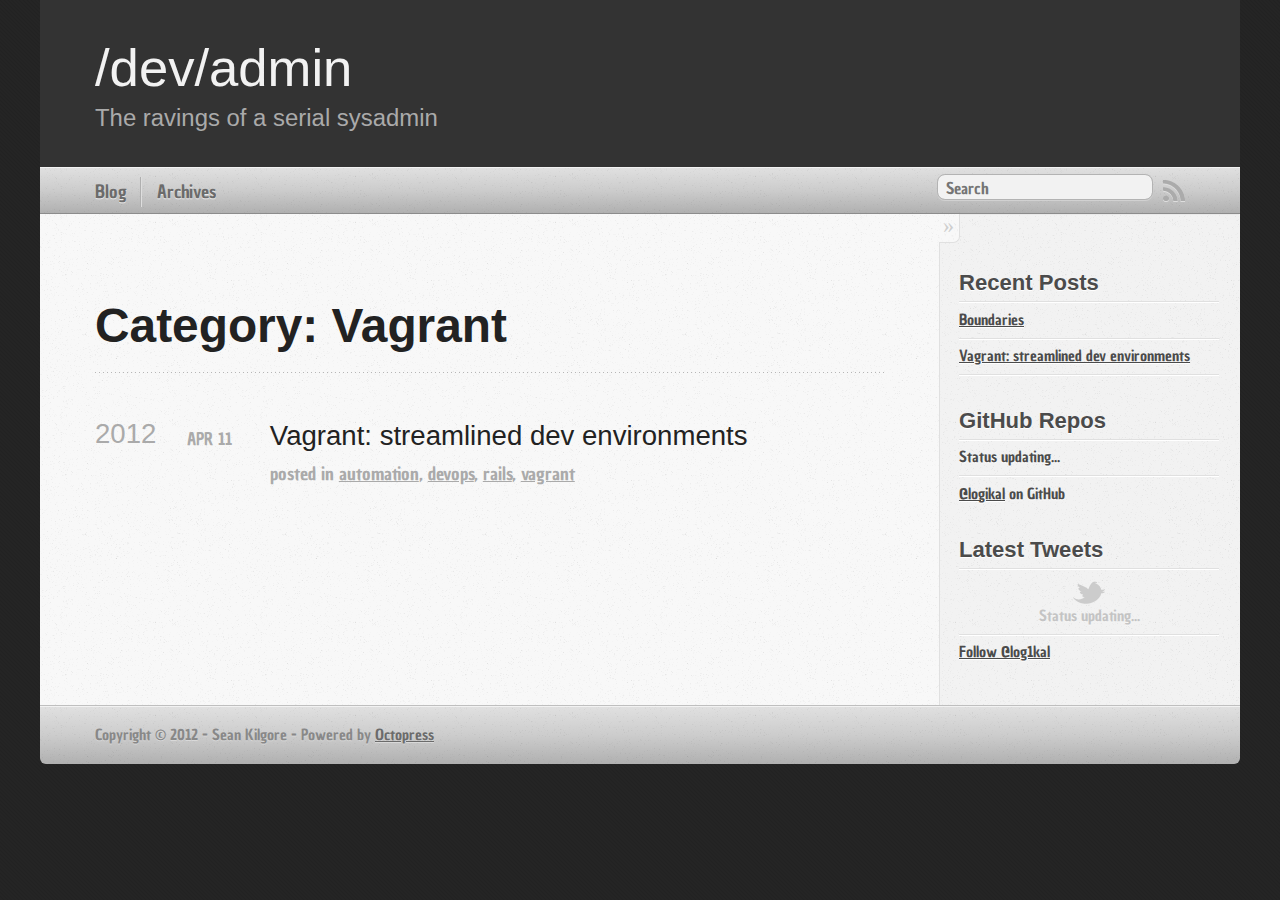
<file: blog/categories/vagrant/index.html>
<!DOCTYPE html>
<!--[if IEMobile 7 ]><html class="no-js iem7"><![endif]-->
<!--[if lt IE 9]><html class="no-js lte-ie8"><![endif]-->
<!--[if (gt IE 8)|(gt IEMobile 7)|!(IEMobile)|!(IE)]><!--><html class="no-js" lang="en"><!--<![endif]-->
<head>
  <meta charset="utf-8">
  <title>Category: vagrant - /dev/admin</title>
  <meta name="author" content="Sean Kilgore">

  
  <meta name="description" content="Category: vagrant">
  

  <!-- http://t.co/dKP3o1e -->
  <meta name="HandheldFriendly" content="True">
  <meta name="MobileOptimized" content="320">
  <meta name="viewport" content="width=device-width, initial-scale=1">

  
  <link rel="canonical" href="http://logikal.github.comblog/categories/vagrant">
  <link href="/favicon.png" rel="icon">
  <link href="/stylesheets/screen.css" media="screen, projection" rel="stylesheet" type="text/css">
  <script src="/javascripts/modernizr-2.0.js"></script>
  <script src="/javascripts/ender.js"></script>
  <script src="/javascripts/octopress.js" type="text/javascript"></script>
  <link href="/atom.xml" rel="alternate" title="/dev/admin" type="application/atom+xml">
  <!--Fonts from Google"s Web font directory at http://google.com/webfonts -->
<link href="http://fonts.googleapis.com/css?family=PT+Serif:regular,italic,bold,bolditalic" rel="stylesheet" type="text/css">
<link href="http://fonts.googleapis.com/css?family=PT+Sans:regular,italic,bold,bolditalic" rel="stylesheet" type="text/css">
<link href='http://fonts.googleapis.com/css?family=Chau+Philomene+One' rel='stylesheet' type='text/css'>
  

</head>

<body   >
  <header role="banner"><hgroup>
  <h1><a href="/">/dev/admin</a></h1>
  
    <h2>The ravings of a serial sysadmin</h2>
  
</hgroup>

</header>
  <nav role="navigation"><ul class="subscription" data-subscription="rss">
  <li><a href="/atom.xml" rel="subscribe-rss" title="subscribe via RSS">RSS</a></li>
  
</ul>
  
<form action="http://google.com/search" method="get">
  <fieldset role="search">
    <input type="hidden" name="q" value="site:logikal.github.com" />
    <input class="search" type="text" name="q" results="0" placeholder="Search"/>
  </fieldset>
</form>
  
<ul class="main-navigation">
  <li><a href="/">Blog</a></li>
  <li><a href="/blog/archives">Archives</a></li>
</ul>

</nav>
  <div id="main">
    <div id="content">
      <div>
<article role="article">
  
  <header>
    <h1 class="entry-title">Category: Vagrant</h1>
    
  </header>
  
  <div id="blog-archives" class="category">



  
  <h2>2012</h2>

<article>
  
<h1><a href="/blog/2012/04/11/vagrant-streamlined-dev-environments/">Vagrant: streamlined dev environments</a></h1>
<time datetime="2012-04-11T01:33:00-07:00" pubdate><span class='month'>Apr</span> <span class='day'>11</span> <span class='year'>2012</span></time>

<footer>
  <span class="categories">posted in <a class='category' href='/blog/categories/automation/'>automation</a>, <a class='category' href='/blog/categories/devops/'>devops</a>, <a class='category' href='/blog/categories/rails/'>rails</a>, <a class='category' href='/blog/categories/vagrant/'>vagrant</a></span>
</footer>


</article>

</div>

  
</article>

</div>

<aside class="sidebar">
  
    <section>
  <h1>Recent Posts</h1>
  <ul id="recent_posts">
    
      <li class="post">
        <a href="/blog/2012/04/24/boundaries/">Boundaries</a>
      </li>
    
      <li class="post">
        <a href="/blog/2012/04/11/vagrant-streamlined-dev-environments/">Vagrant: streamlined dev environments</a>
      </li>
    
  </ul>
</section>

<section>
  <h1>GitHub Repos</h1>
  <ul id="gh_repos">
    <li class="loading">Status updating...</li>
  </ul>
  
  <a href="https://github.com/logikal">@logikal</a> on GitHub
  
  <script type="text/javascript">
    $.domReady(function(){
        if (!window.jXHR){
            var jxhr = document.createElement('script');
            jxhr.type = 'text/javascript';
            jxhr.src = '/javascripts/libs/jXHR.js';
            var s = document.getElementsByTagName('script')[0];
            s.parentNode.insertBefore(jxhr, s);
        }

        github.showRepos({
            user: 'logikal',
            count: 0,
            skip_forks: true,
            target: '#gh_repos'
        });
    });
  </script>
  <script src="/javascripts/github.js" type="text/javascript"> </script>
</section>


<section>
  <h1>Latest Tweets</h1>
  <ul id="tweets">
    <li class="loading">Status updating...</li>
  </ul>
  <script type="text/javascript">
    $.domReady(function(){
      getTwitterFeed("log1kal", 4, false);
    });
  </script>
  <script src="/javascripts/twitter.js" type="text/javascript"> </script>
  
    <a href="http://twitter.com/log1kal" class="twitter-follow-button" data-show-count="false">Follow @log1kal</a>
  
</section>





  
</aside>


    </div>
  </div>
  <footer role="contentinfo"><p>
  Copyright &copy; 2012 - Sean Kilgore -
  <span class="credit">Powered by <a href="http://octopress.org">Octopress</a></span>
</p>

</footer>
  



<div id="fb-root"></div>
<script>(function(d, s, id) {
  var js, fjs = d.getElementsByTagName(s)[0];
  if (d.getElementById(id)) {return;}
  js = d.createElement(s); js.id = id;
  js.src = "//connect.facebook.net/en_US/all.js#appId=212934732101925&xfbml=1";
  fjs.parentNode.insertBefore(js, fjs);
}(document, 'script', 'facebook-jssdk'));</script>





  <script type="text/javascript">
    (function(){
      var twitterWidgets = document.createElement('script');
      twitterWidgets.type = 'text/javascript';
      twitterWidgets.async = true;
      twitterWidgets.src = 'http://platform.twitter.com/widgets.js';
      document.getElementsByTagName('head')[0].appendChild(twitterWidgets);
    })();
  </script>





</body>
</html>
</file>
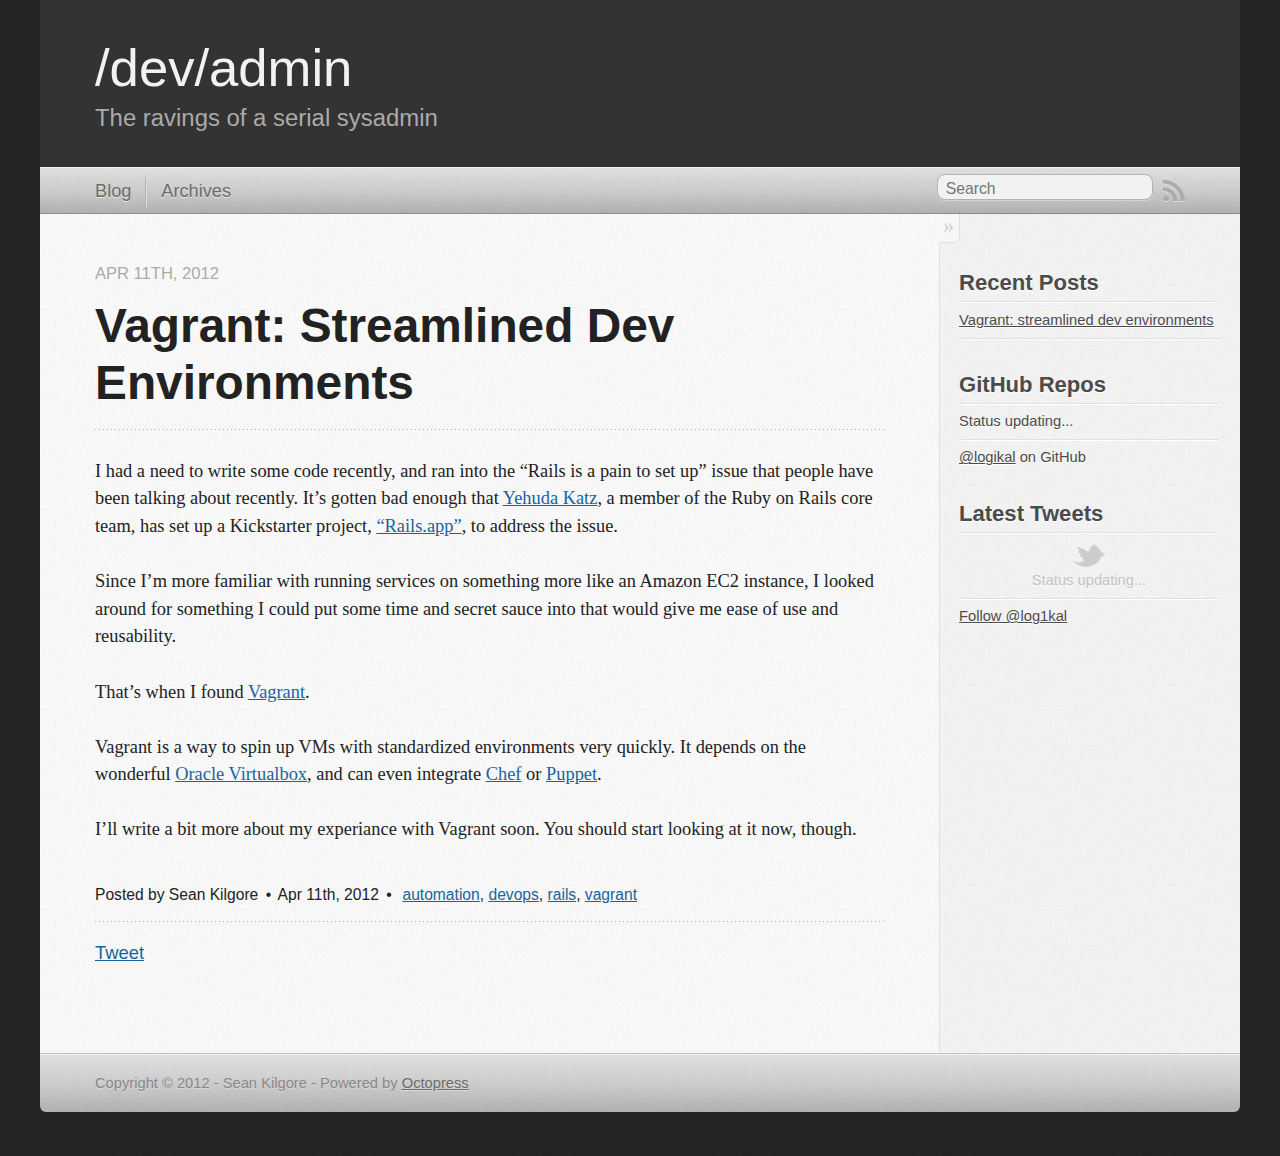
<file: blog/2012/04/11/vagrant-streamlined-dev-environments/index.html>
<!DOCTYPE html>
<!--[if IEMobile 7 ]><html class="no-js iem7"><![endif]-->
<!--[if lt IE 9]><html class="no-js lte-ie8"><![endif]-->
<!--[if (gt IE 8)|(gt IEMobile 7)|!(IEMobile)|!(IE)]><!--><html class="no-js" lang="en"><!--<![endif]-->
<head>
  <meta charset="utf-8">
  <title>Vagrant: streamlined dev environments - /dev/admin</title>
  <meta name="author" content="Sean Kilgore">

  
  <meta name="description" content="I had a need to write some code recently, and ran into the &#8220;Rails is a pain to set up&#8221; issue that people have been talking about recently &hellip;">
  

  <!-- http://t.co/dKP3o1e -->
  <meta name="HandheldFriendly" content="True">
  <meta name="MobileOptimized" content="320">
  <meta name="viewport" content="width=device-width, initial-scale=1">

  
  <link rel="canonical" href="http://logikal.github.com/blog/2012/04/11/vagrant-streamlined-dev-environments">
  <link href="/favicon.png" rel="icon">
  <link href="/stylesheets/screen.css" media="screen, projection" rel="stylesheet" type="text/css">
  <script src="/javascripts/modernizr-2.0.js"></script>
  <script src="/javascripts/ender.js"></script>
  <script src="/javascripts/octopress.js" type="text/javascript"></script>
  <link href="/atom.xml" rel="alternate" title="/dev/admin" type="application/atom+xml">
  <!--Fonts from Google"s Web font directory at http://google.com/webfonts -->
<link href="http://fonts.googleapis.com/css?family=PT+Serif:regular,italic,bold,bolditalic" rel="stylesheet" type="text/css">
<link href="http://fonts.googleapis.com/css?family=PT+Sans:regular,italic,bold,bolditalic" rel="stylesheet" type="text/css">

  

</head>

<body   >
  <header role="banner"><hgroup>
  <h1><a href="/">/dev/admin</a></h1>
  
    <h2>The ravings of a serial sysadmin</h2>
  
</hgroup>

</header>
  <nav role="navigation"><ul class="subscription" data-subscription="rss">
  <li><a href="/atom.xml" rel="subscribe-rss" title="subscribe via RSS">RSS</a></li>
  
</ul>
  
<form action="http://google.com/search" method="get">
  <fieldset role="search">
    <input type="hidden" name="q" value="site:logikal.github.com" />
    <input class="search" type="text" name="q" results="0" placeholder="Search"/>
  </fieldset>
</form>
  
<ul class="main-navigation">
  <li><a href="/">Blog</a></li>
  <li><a href="/blog/archives">Archives</a></li>
</ul>

</nav>
  <div id="main">
    <div id="content">
      <div>
<article class="hentry" role="article">
  
  <header>
    
      <h1 class="entry-title">Vagrant: Streamlined Dev Environments</h1>
    
    
      <p class="meta">
        








  


<time datetime="2012-04-11T01:33:00-07:00" pubdate data-updated="true">Apr 11<span>th</span>, 2012</time>
        
      </p>
    
  </header>


<div class="entry-content"><p>I had a need to write some code recently, and ran into the &#8220;Rails is a pain to set up&#8221; issue that people have been talking about recently. It&#8217;s gotten bad enough that <a href="http://yehudakatz.com/">Yehuda Katz</a>, a member of the Ruby on Rails core team, has set up a Kickstarter project, <a href="http://www.kickstarter.com/projects/1397300529/railsapp">&#8220;Rails.app&#8221;</a>, to address the issue.</p>

<p>Since I&#8217;m more familiar with running services on something more like an Amazon EC2 instance, I looked around for something I could put some time and secret sauce into that would give me ease of use and reusability.</p>

<p>That&#8217;s when I found <a href="http://vagrantup.com">Vagrant</a>.</p>

<p>Vagrant is a way to spin up VMs with standardized environments very quickly. It depends on the wonderful <a href="https://www.virtualbox.org/">Oracle Virtualbox</a>, and can even integrate <a href="http://www.opscode.com/chef/">Chef</a> or <a href="http://puppetlabs.com/">Puppet</a>.</p>

<p>I&#8217;ll write a bit more about my experiance with Vagrant soon. You should start looking at it now, though.</p>
</div>


  <footer>
    <p class="meta">
      
  

<span class="byline author vcard">Posted by <span class="fn">Sean Kilgore</span></span>

      








  


<time datetime="2012-04-11T01:33:00-07:00" pubdate data-updated="true">Apr 11<span>th</span>, 2012</time>
      

<span class="categories">
  
    <a class='category' href='/blog/categories/automation/'>automation</a>, <a class='category' href='/blog/categories/devops/'>devops</a>, <a class='category' href='/blog/categories/rails/'>rails</a>, <a class='category' href='/blog/categories/vagrant/'>vagrant</a>
  
</span>


    </p>
    
      <div class="sharing">
  
  <a href="http://twitter.com/share" class="twitter-share-button" data-url="http://logikal.github.com/blog/2012/04/11/vagrant-streamlined-dev-environments/" data-via="log1kal" data-counturl="http://logikal.github.com/blog/2012/04/11/vagrant-streamlined-dev-environments/" >Tweet</a>
  
  
  
    <div class="fb-like" data-send="true" data-width="450" data-show-faces="false"></div>
  
</div>

    
    <p class="meta">
      
      
    </p>
  </footer>
</article>

</div>

<aside class="sidebar">
  
    <section>
  <h1>Recent Posts</h1>
  <ul id="recent_posts">
    
      <li class="post">
        <a href="/blog/2012/04/11/vagrant-streamlined-dev-environments/">Vagrant: streamlined dev environments</a>
      </li>
    
  </ul>
</section>

<section>
  <h1>GitHub Repos</h1>
  <ul id="gh_repos">
    <li class="loading">Status updating...</li>
  </ul>
  
  <a href="https://github.com/logikal">@logikal</a> on GitHub
  
  <script type="text/javascript">
    $.domReady(function(){
        if (!window.jXHR){
            var jxhr = document.createElement('script');
            jxhr.type = 'text/javascript';
            jxhr.src = '/javascripts/libs/jXHR.js';
            var s = document.getElementsByTagName('script')[0];
            s.parentNode.insertBefore(jxhr, s);
        }

        github.showRepos({
            user: 'logikal',
            count: 0,
            skip_forks: true,
            target: '#gh_repos'
        });
    });
  </script>
  <script src="/javascripts/github.js" type="text/javascript"> </script>
</section>


<section>
  <h1>Latest Tweets</h1>
  <ul id="tweets">
    <li class="loading">Status updating...</li>
  </ul>
  <script type="text/javascript">
    $.domReady(function(){
      getTwitterFeed("log1kal", 4, false);
    });
  </script>
  <script src="/javascripts/twitter.js" type="text/javascript"> </script>
  
    <a href="http://twitter.com/log1kal" class="twitter-follow-button" data-show-count="false">Follow @log1kal</a>
  
</section>





  
</aside>


    </div>
  </div>
  <footer role="contentinfo"><p>
  Copyright &copy; 2012 - Sean Kilgore -
  <span class="credit">Powered by <a href="http://octopress.org">Octopress</a></span>
</p>

</footer>
  



<div id="fb-root"></div>
<script>(function(d, s, id) {
  var js, fjs = d.getElementsByTagName(s)[0];
  if (d.getElementById(id)) {return;}
  js = d.createElement(s); js.id = id;
  js.src = "//connect.facebook.net/en_US/all.js#appId=212934732101925&xfbml=1";
  fjs.parentNode.insertBefore(js, fjs);
}(document, 'script', 'facebook-jssdk'));</script>





  <script type="text/javascript">
    (function(){
      var twitterWidgets = document.createElement('script');
      twitterWidgets.type = 'text/javascript';
      twitterWidgets.async = true;
      twitterWidgets.src = 'http://platform.twitter.com/widgets.js';
      document.getElementsByTagName('head')[0].appendChild(twitterWidgets);
    })();
  </script>





</body>
</html>
</file>
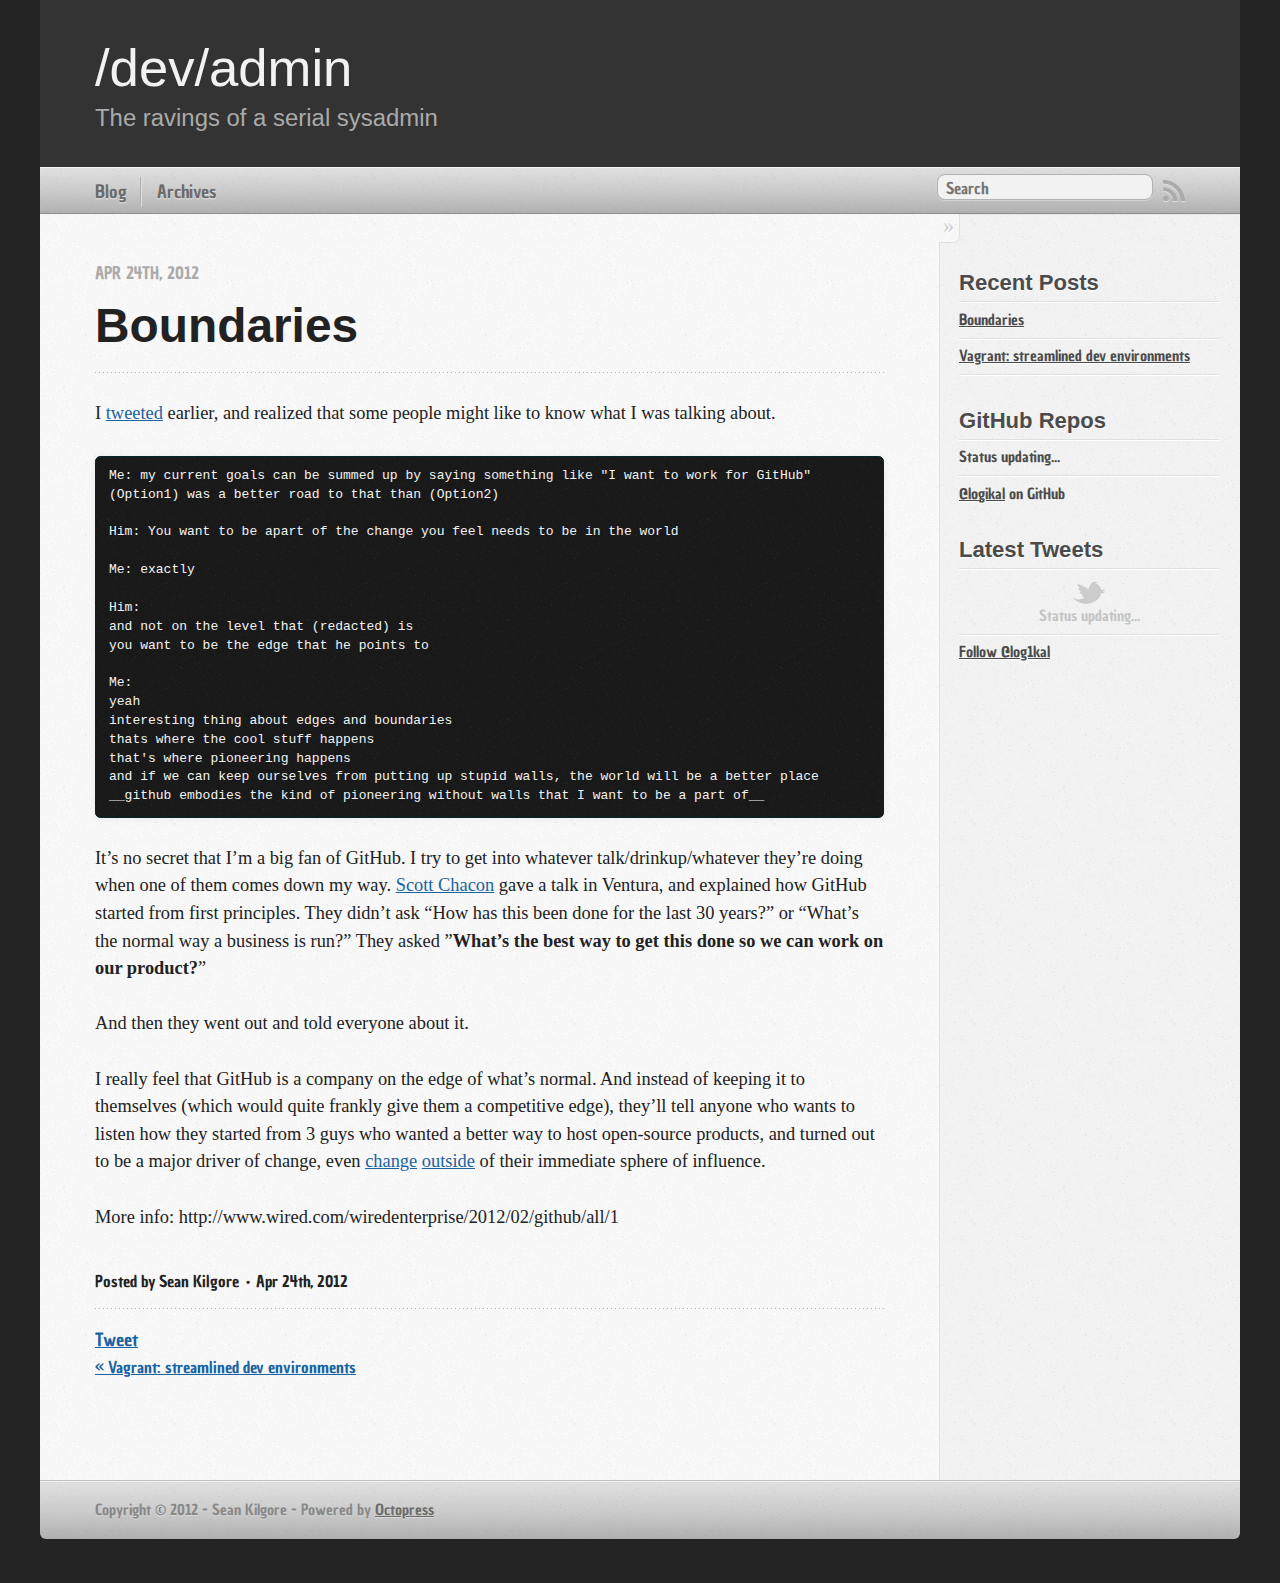
<file: blog/2012/04/24/boundaries/index.html>
<!DOCTYPE html>
<!--[if IEMobile 7 ]><html class="no-js iem7"><![endif]-->
<!--[if lt IE 9]><html class="no-js lte-ie8"><![endif]-->
<!--[if (gt IE 8)|(gt IEMobile 7)|!(IEMobile)|!(IE)]><!--><html class="no-js" lang="en"><!--<![endif]-->
<head>
  <meta charset="utf-8">
  <title>Boundaries - /dev/admin</title>
  <meta name="author" content="Sean Kilgore">

  
  <meta name="description" content="I tweeted earlier, and realized that some people might like to know what I was talking about. Me: my current goals can be summed up by saying &hellip;">
  

  <!-- http://t.co/dKP3o1e -->
  <meta name="HandheldFriendly" content="True">
  <meta name="MobileOptimized" content="320">
  <meta name="viewport" content="width=device-width, initial-scale=1">

  
  <link rel="canonical" href="http://logikal.github.com/blog/2012/04/24/boundaries">
  <link href="/favicon.png" rel="icon">
  <link href="/stylesheets/screen.css" media="screen, projection" rel="stylesheet" type="text/css">
  <script src="/javascripts/modernizr-2.0.js"></script>
  <script src="/javascripts/ender.js"></script>
  <script src="/javascripts/octopress.js" type="text/javascript"></script>
  <link href="/atom.xml" rel="alternate" title="/dev/admin" type="application/atom+xml">
  <!--Fonts from Google"s Web font directory at http://google.com/webfonts -->
<link href="http://fonts.googleapis.com/css?family=PT+Serif:regular,italic,bold,bolditalic" rel="stylesheet" type="text/css">
<link href="http://fonts.googleapis.com/css?family=PT+Sans:regular,italic,bold,bolditalic" rel="stylesheet" type="text/css">
<link href='http://fonts.googleapis.com/css?family=Chau+Philomene+One' rel='stylesheet' type='text/css'>
  

</head>

<body   >
  <header role="banner"><hgroup>
  <h1><a href="/">/dev/admin</a></h1>
  
    <h2>The ravings of a serial sysadmin</h2>
  
</hgroup>

</header>
  <nav role="navigation"><ul class="subscription" data-subscription="rss">
  <li><a href="/atom.xml" rel="subscribe-rss" title="subscribe via RSS">RSS</a></li>
  
</ul>
  
<form action="http://google.com/search" method="get">
  <fieldset role="search">
    <input type="hidden" name="q" value="site:logikal.github.com" />
    <input class="search" type="text" name="q" results="0" placeholder="Search"/>
  </fieldset>
</form>
  
<ul class="main-navigation">
  <li><a href="/">Blog</a></li>
  <li><a href="/blog/archives">Archives</a></li>
</ul>

</nav>
  <div id="main">
    <div id="content">
      <div>
<article class="hentry" role="article">
  
  <header>
    
      <h1 class="entry-title">Boundaries</h1>
    
    
      <p class="meta">
        








  


<time datetime="2012-04-24T01:20:00-07:00" pubdate data-updated="true">Apr 24<span>th</span>, 2012</time>
        
      </p>
    
  </header>


<div class="entry-content"><p>I <a href="https://twitter.com/#!/log1kal/status/194699562647162881">tweeted</a> earlier, and realized that some people might like to know what I was talking about.</p>

<pre><code>Me: my current goals can be summed up by saying something like "I want to work for GitHub"  
(Option1) was a better road to that than (Option2)  

Him: You want to be apart of the change you feel needs to be in the world

Me: exactly

Him:   
and not on the level that (redacted) is  
you want to be the edge that he points to  

Me:   
yeah  
interesting thing about edges and boundaries  
thats where the cool stuff happens  
that's where pioneering happens   
and if we can keep ourselves from putting up stupid walls, the world will be a better place  
__github embodies the kind of pioneering without walls that I want to be a part of__  
</code></pre>

<p>It&#8217;s no secret that I&#8217;m a big fan of GitHub. I try to get into whatever talk/drinkup/whatever they&#8217;re doing when one of them comes down my way. <a href="http://scottchacon.com/">Scott Chacon</a> gave a talk in Ventura, and explained how GitHub started from first principles. They didn&#8217;t ask &#8220;How has this been done for the last 30 years?&#8221; or &#8220;What&#8217;s the normal way a business is run?&#8221; They asked &#8221;<strong>What&#8217;s the best way to get this done so we can work on our product?</strong>&#8221;</p>

<p>And then they went out and told everyone about it.</p>

<p>I really feel that GitHub is a company on the edge of what&#8217;s normal. And instead of keeping it to themselves (which would quite frankly give them a competitive edge), they&#8217;ll tell anyone who wants to listen how they started from 3 guys who wanted a better way to host open-source products, and turned out to be a major driver of change, even <a href="http://radar.oreilly.com/2012/01/with-govuk-british-government.html">change</a> <a href="https://twitter.com/#!/github/status/190934305999028225">outside</a> of their immediate sphere of influence.</p>

<p>More info: http://www.wired.com/wiredenterprise/2012/02/github/all/1</p>
</div>


  <footer>
    <p class="meta">
      
  

<span class="byline author vcard">Posted by <span class="fn">Sean Kilgore</span></span>

      








  


<time datetime="2012-04-24T01:20:00-07:00" pubdate data-updated="true">Apr 24<span>th</span>, 2012</time>
      


    </p>
    
      <div class="sharing">
  
  <a href="http://twitter.com/share" class="twitter-share-button" data-url="http://logikal.github.com/blog/2012/04/24/boundaries/" data-via="log1kal" data-counturl="http://logikal.github.com/blog/2012/04/24/boundaries/" >Tweet</a>
  
  
  
    <div class="fb-like" data-send="true" data-width="450" data-show-faces="false"></div>
  
</div>

    
    <p class="meta">
      
        <a class="basic-alignment left" href="/blog/2012/04/11/vagrant-streamlined-dev-environments/" title="Previous Post: Vagrant: streamlined dev environments">&laquo; Vagrant: streamlined dev environments</a>
      
      
    </p>
  </footer>
</article>

</div>

<aside class="sidebar">
  
    <section>
  <h1>Recent Posts</h1>
  <ul id="recent_posts">
    
      <li class="post">
        <a href="/blog/2012/04/24/boundaries/">Boundaries</a>
      </li>
    
      <li class="post">
        <a href="/blog/2012/04/11/vagrant-streamlined-dev-environments/">Vagrant: streamlined dev environments</a>
      </li>
    
  </ul>
</section>

<section>
  <h1>GitHub Repos</h1>
  <ul id="gh_repos">
    <li class="loading">Status updating...</li>
  </ul>
  
  <a href="https://github.com/logikal">@logikal</a> on GitHub
  
  <script type="text/javascript">
    $.domReady(function(){
        if (!window.jXHR){
            var jxhr = document.createElement('script');
            jxhr.type = 'text/javascript';
            jxhr.src = '/javascripts/libs/jXHR.js';
            var s = document.getElementsByTagName('script')[0];
            s.parentNode.insertBefore(jxhr, s);
        }

        github.showRepos({
            user: 'logikal',
            count: 0,
            skip_forks: true,
            target: '#gh_repos'
        });
    });
  </script>
  <script src="/javascripts/github.js" type="text/javascript"> </script>
</section>


<section>
  <h1>Latest Tweets</h1>
  <ul id="tweets">
    <li class="loading">Status updating...</li>
  </ul>
  <script type="text/javascript">
    $.domReady(function(){
      getTwitterFeed("log1kal", 4, false);
    });
  </script>
  <script src="/javascripts/twitter.js" type="text/javascript"> </script>
  
    <a href="http://twitter.com/log1kal" class="twitter-follow-button" data-show-count="false">Follow @log1kal</a>
  
</section>





  
</aside>


    </div>
  </div>
  <footer role="contentinfo"><p>
  Copyright &copy; 2012 - Sean Kilgore -
  <span class="credit">Powered by <a href="http://octopress.org">Octopress</a></span>
</p>

</footer>
  



<div id="fb-root"></div>
<script>(function(d, s, id) {
  var js, fjs = d.getElementsByTagName(s)[0];
  if (d.getElementById(id)) {return;}
  js = d.createElement(s); js.id = id;
  js.src = "//connect.facebook.net/en_US/all.js#appId=212934732101925&xfbml=1";
  fjs.parentNode.insertBefore(js, fjs);
}(document, 'script', 'facebook-jssdk'));</script>





  <script type="text/javascript">
    (function(){
      var twitterWidgets = document.createElement('script');
      twitterWidgets.type = 'text/javascript';
      twitterWidgets.async = true;
      twitterWidgets.src = 'http://platform.twitter.com/widgets.js';
      document.getElementsByTagName('head')[0].appendChild(twitterWidgets);
    })();
  </script>





</body>
</html>
</file>
<file: stylesheets/screen.css>
html,body,div,span,applet,object,iframe,h1,h2,h3,h4,h5,h6,p,blockquote,pre,a,abbr,acronym,address,big,cite,code,del,dfn,em,img,ins,kbd,q,s,samp,small,strike,strong,sub,sup,tt,var,b,u,i,center,dl,dt,dd,ol,ul,li,fieldset,form,label,legend,table,caption,tbody,tfoot,thead,tr,th,td,article,aside,canvas,details,embed,figure,figcaption,footer,header,hgroup,menu,nav,output,ruby,section,summary,time,mark,audio,video{margin:0;padding:0;border:0;font-size:100%;font:inherit;vertical-align:baseline}body{line-height:1}ol,ul{list-style:none}table{border-collapse:collapse;border-spacing:0}caption,th,td{text-align:left;font-weight:normal;vertical-align:middle}q,blockquote{quotes:none}q:before,q:after,blockquote:before,blockquote:after{content:"";content:none}a img{border:none}article,aside,details,figcaption,figure,footer,header,hgroup,menu,nav,section,summary{display:block}article,aside,details,figcaption,figure,footer,header,hgroup,menu,nav,section,summary{display:block}a{color:#1863a1}a:visited{color:#751590}a:focus{color:#0181eb}a:hover{color:#0181eb}a:active{color:#01579f}aside.sidebar a{color:#1863a1}aside.sidebar a:focus{color:#0181eb}aside.sidebar a:hover{color:#0181eb}aside.sidebar a:active{color:#01579f}a{-moz-transition:color 0.3s;-webkit-transition:color 0.3s;-o-transition:color 0.3s;transition:color 0.3s}html{background:#252525 url('/images/line-tile.png?1334132912') top left}body > div{background:#f2f2f2 url('/images/noise.png?1334132912') top left;border-bottom:1px solid #bfbfbf}body > div > div{background:#f8f8f8 url('/images/noise.png?1334132912') top left;border-right:1px solid #e0e0e0}.heading,body > header h1,h1,h2,h3,h4,h5,h6{font-family:"Verdana", sans-serif}.sans,body > header h2,body > nav form .search,body > nav a,article header p.meta,article > footer,#content .blog-index footer,html .gist .gist-file .gist-meta,#blog-archives a.category,#blog-archives time,aside.sidebar section,body > footer{font-family:"Chau Philomene One", sans-serif}.serif,body,#content .blog-index a[rel=full-article]{font-family:"Baskerville", serif}.mono,pre,code,tt,p code,li code{font-family:"Courier", monospace}body > header h1{font-size:2.2em;font-family:"Futura", sans-serif;font-weight:normal;line-height:1.2em;margin-bottom:0.6667em}body > header h2{font-family:"Futura", sans-serif}body{line-height:1.5em;color:#222}h1{font-size:2.2em;line-height:1.2em}@media only screen and (min-width: 992px){body{font-size:1.15em}h1{font-size:2.6em;line-height:1.2em}}h1,h2,h3,h4,h5,h6{text-rendering:optimizelegibility;margin-bottom:1em;font-weight:bold}h2,section h1{font-size:1.5em}h3,section h2,section section h1{font-size:1.3em}h4,section h3,section section h2,section section section h1{font-size:1em}h5,section h4,section section h3{font-size:.9em}h6,section h5,section section h4,section section section h3{font-size:.8em}p,blockquote,ul,ol{margin-bottom:1.5em}ul{list-style-type:disc}ul ul{list-style-type:circle;margin-bottom:0px}ul ul ul{list-style-type:square;margin-bottom:0px}ol{list-style-type:decimal}ol ol{list-style-type:lower-alpha;margin-bottom:0px}ol ol ol{list-style-type:lower-roman;margin-bottom:0px}ul,ul ul,ul ol,ol,ol ul,ol ol{margin-left:1.3em}strong{font-weight:bold}em{font-style:italic}sup,sub{font-size:0.8em;position:relative;display:inline-block}sup{top:-0.5em}sub{bottom:-0.5em}q{font-style:italic}q:before{content:"\201C"}q:after{content:"\201D"}em,dfn{font-style:italic}strong,dfn{font-weight:bold}del,s{text-decoration:line-through}abbr,acronym{border-bottom:1px dotted;cursor:help}sub,sup{line-height:0}hr{margin-bottom:0.2em}small{font-size:.8em}big{font-size:1.2em}blockquote{font-style:italic;position:relative;font-size:1.2em;line-height:1.5em;padding-left:1em;border-left:4px solid rgba(170,170,170,0.5)}blockquote cite{font-style:italic}blockquote cite a{color:#aaa !important;word-wrap:break-word}blockquote cite:before{content:'\2014';padding-right:.3em;padding-left:.3em;color:#aaa}@media only screen and (min-width: 992px){blockquote{padding-left:1.5em;border-left-width:4px}}.pullquote-right:before,.pullquote-left:before{padding:0;border:none;content:attr(data-pullquote);float:right;width:45%;margin:.5em 0 1em 1.5em;position:relative;top:7px;font-size:1.4em;line-height:1.45em}.pullquote-left:before{float:left;margin:.5em 1.5em 1em 0}.force-wrap,article a,aside.sidebar a{white-space:-moz-pre-wrap;white-space:-pre-wrap;white-space:-o-pre-wrap;white-space:pre-wrap;word-wrap:break-word}.group,body > header,body > nav,body > footer,body #content > article,body #content > div > article,body #content > div > section,body div.pagination,aside.sidebar,#main,#content,.collapse-sidebar aside.sidebar{*zoom:1}.group:after,body > header:after,body > nav:after,body > footer:after,body #content > article:after,body #content > div > article:after,body #content > div > section:after,body div.pagination:after,aside.sidebar:after,#main:after,#content:after,.collapse-sidebar aside.sidebar:after{content:"";display:table;clear:both}body{-webkit-text-size-adjust:none;max-width:1200px;position:relative;margin:0 auto}body > header,body > nav,body > footer,body #content > article,body #content > div > article,body #content > div > section{padding-left:18px;padding-right:18px}@media only screen and (min-width: 480px){body > header,body > nav,body > footer,body #content > article,body #content > div > article,body #content > div > section{padding-left:25px;padding-right:25px}}@media only screen and (min-width: 768px){body > header,body > nav,body > footer,body #content > article,body #content > div > article,body #content > div > section{padding-left:35px;padding-right:35px}}@media only screen and (min-width: 992px){body > header,body > nav,body > footer,body #content > article,body #content > div > article,body #content > div > section{padding-left:55px;padding-right:55px}}body div.pagination{margin-left:18px;margin-right:18px}@media only screen and (min-width: 480px){body div.pagination{margin-left:25px;margin-right:25px}}@media only screen and (min-width: 768px){body div.pagination{margin-left:35px;margin-right:35px}}@media only screen and (min-width: 992px){body div.pagination{margin-left:55px;margin-right:55px}}body > header{font-size:1em;padding-top:1.5em;padding-bottom:1.5em}#content{overflow:hidden}#content > div,#content > article{width:100%}aside.sidebar{float:none;padding:0 18px 1px;background-color:#f7f7f7;border-top:1px solid #e0e0e0}.flex-content,article img,article video,article .flash-video,aside.sidebar img{max-width:100%;height:auto}.basic-alignment.left,article img.left,article video.left,article .left.flash-video,aside.sidebar img.left{float:left;margin-right:1.5em}.basic-alignment.right,article img.right,article video.right,article .right.flash-video,aside.sidebar img.right{float:right;margin-left:1.5em}.basic-alignment.center,article img.center,article video.center,article .center.flash-video,aside.sidebar img.center{display:block;margin:0 auto 1.5em}.basic-alignment.left,article img.left,article video.left,article .left.flash-video,aside.sidebar img.left,.basic-alignment.right,article img.right,article video.right,article .right.flash-video,aside.sidebar img.right{margin-bottom:.8em}.toggle-sidebar,.no-sidebar .toggle-sidebar{display:none}@media only screen and (min-width: 750px){body.sidebar-footer aside.sidebar{float:none;width:auto;clear:left;margin:0;padding:0 35px 1px;background-color:#f7f7f7;border-top:1px solid #eaeaea}body.sidebar-footer aside.sidebar section.odd,body.sidebar-footer aside.sidebar section.even{float:left;width:48%}body.sidebar-footer aside.sidebar section.odd{margin-left:0}body.sidebar-footer aside.sidebar section.even{margin-left:4%}body.sidebar-footer aside.sidebar.thirds section{width:30%;margin-left:5%}body.sidebar-footer aside.sidebar.thirds section.first{margin-left:0;clear:both}}body.sidebar-footer #content{margin-right:0px}body.sidebar-footer .toggle-sidebar{display:none}@media only screen and (min-width: 550px){body > header{font-size:1em}}@media only screen and (min-width: 750px){aside.sidebar{float:none;width:auto;clear:left;margin:0;padding:0 35px 1px;background-color:#f7f7f7;border-top:1px solid #eaeaea}aside.sidebar section.odd,aside.sidebar section.even{float:left;width:48%}aside.sidebar section.odd{margin-left:0}aside.sidebar section.even{margin-left:4%}aside.sidebar.thirds section{width:30%;margin-left:5%}aside.sidebar.thirds section.first{margin-left:0;clear:both}}@media only screen and (min-width: 768px){body{-webkit-text-size-adjust:auto}body > header{font-size:1.2em}#main{padding:0;margin:0 auto}#content{overflow:visible;margin-right:240px;position:relative}.no-sidebar #content{margin-right:0;border-right:0}.collapse-sidebar #content{margin-right:20px}#content > div,#content > article{padding-top:17.5px;padding-bottom:17.5px;float:left}aside.sidebar{width:210px;padding:0 15px 15px;background:none;clear:none;float:left;margin:0 -100% 0 0}aside.sidebar section{width:auto;margin-left:0}aside.sidebar section.odd,aside.sidebar section.even{float:none;width:auto;margin-left:0}.collapse-sidebar aside.sidebar{float:none;width:auto;clear:left;margin:0;padding:0 35px 1px;background-color:#f7f7f7;border-top:1px solid #eaeaea}.collapse-sidebar aside.sidebar section.odd,.collapse-sidebar aside.sidebar section.even{float:left;width:48%}.collapse-sidebar aside.sidebar section.odd{margin-left:0}.collapse-sidebar aside.sidebar section.even{margin-left:4%}.collapse-sidebar aside.sidebar.thirds section{width:30%;margin-left:5%}.collapse-sidebar aside.sidebar.thirds section.first{margin-left:0;clear:both}}@media only screen and (min-width: 992px){body > header{font-size:1.3em}#content{margin-right:300px}#content > div,#content > article{padding-top:27.5px;padding-bottom:27.5px}aside.sidebar{width:260px;padding:1.2em 20px 20px}.collapse-sidebar aside.sidebar{padding-left:55px;padding-right:55px}}body > header{background:#333}body > header h1{display:inline-block;margin:0}body > header h1 a,body > header h1 a:visited,body > header h1 a:hover{color:#f2f2f2;text-decoration:none}body > header h2{margin:.2em 0 0;font-size:1em;color:#aaa;font-weight:normal}body > nav{position:relative;background-color:#ccc;background:url('/images/noise.png?1334132912'),-webkit-gradient(linear, 50% 0%, 50% 100%, color-stop(0%, #e0e0e0), color-stop(50%, #cccccc), color-stop(100%, #b0b0b0));background:url('/images/noise.png?1334132912'),-webkit-linear-gradient(#e0e0e0,#cccccc,#b0b0b0);background:url('/images/noise.png?1334132912'),-moz-linear-gradient(#e0e0e0,#cccccc,#b0b0b0);background:url('/images/noise.png?1334132912'),-o-linear-gradient(#e0e0e0,#cccccc,#b0b0b0);background:url('/images/noise.png?1334132912'),-ms-linear-gradient(#e0e0e0,#cccccc,#b0b0b0);background:url('/images/noise.png?1334132912'),linear-gradient(#e0e0e0,#cccccc,#b0b0b0);border-top:1px solid #f2f2f2;border-bottom:1px solid #8c8c8c;padding-top:.35em;padding-bottom:.35em}body > nav form{-moz-background-clip:padding;-webkit-background-clip:padding;-o-background-clip:padding-box;-ms-background-clip:padding-box;-khtml-background-clip:padding-box;background-clip:padding-box;margin:0;padding:0}body > nav form .search{padding:.3em .5em 0;font-size:.85em;line-height:1.1em;width:95%;-moz-border-radius:0.5em;-webkit-border-radius:0.5em;-o-border-radius:0.5em;-ms-border-radius:0.5em;-khtml-border-radius:0.5em;border-radius:0.5em;-moz-background-clip:padding;-webkit-background-clip:padding;-o-background-clip:padding-box;-ms-background-clip:padding-box;-khtml-background-clip:padding-box;background-clip:padding-box;-moz-box-shadow:#d1d1d1 0 1px;-webkit-box-shadow:#d1d1d1 0 1px;-o-box-shadow:#d1d1d1 0 1px;box-shadow:#d1d1d1 0 1px;background-color:#f2f2f2;border:1px solid #b3b3b3;color:#888}body > nav form .search:focus{color:#444;border-color:#80b1df;-moz-box-shadow:#80b1df 0 0 4px,#80b1df 0 0 3px inset;-webkit-box-shadow:#80b1df 0 0 4px,#80b1df 0 0 3px inset;-o-box-shadow:#80b1df 0 0 4px,#80b1df 0 0 3px inset;box-shadow:#80b1df 0 0 4px,#80b1df 0 0 3px inset;background-color:#fff;outline:none}body > nav fieldset[role=search]{float:right;width:48%}body > nav fieldset.mobile-nav{float:left;width:48%}body > nav fieldset.mobile-nav select{width:100%;font-size:.8em;border:1px solid #888}body > nav ul{display:none}@media only screen and (min-width: 550px){body > nav{font-size:.9em}body > nav ul{margin:0;padding:0;border:0;overflow:hidden;*zoom:1;float:left;display:block;padding-top:.15em}body > nav ul li{list-style-image:none;list-style-type:none;margin-left:0px;white-space:nowrap;display:inline;float:left;padding-left:0;padding-right:0}body > nav ul li:first-child,body > nav ul li.first{padding-left:0}body > nav ul li:last-child{padding-right:0}body > nav ul li.last{padding-right:0}body > nav ul.subscription{margin-left:.8em;float:right}body > nav ul.subscription li:last-child a{padding-right:0}body > nav ul li{margin:0}body > nav a{color:#6b6b6b;text-shadow:#ebebeb 0 1px;float:left;text-decoration:none;font-size:1.1em;padding:.1em 0;line-height:1.5em}body > nav a:visited{color:#6b6b6b}body > nav a:hover{color:#2b2b2b}body > nav li + li{border-left:1px solid #b0b0b0;margin-left:.8em}body > nav li + li a{padding-left:.8em;border-left:1px solid #dedede}body > nav form{float:right;text-align:left;padding-left:.8em;width:175px}body > nav form .search{width:93%;font-size:.95em;line-height:1.2em}body > nav ul[data-subscription$=email] + form{width:97px}body > nav ul[data-subscription$=email] + form .search{width:91%}body > nav fieldset.mobile-nav{display:none}body > nav fieldset[role=search]{width:99%}}@media only screen and (min-width: 992px){body > nav form{width:215px}body > nav ul[data-subscription$=email] + form{width:147px}}.no-placeholder body > nav .search{background:#f2f2f2 url('/images/search.png?1334132912') 0.3em 0.25em no-repeat;text-indent:1.3em}@media only screen and (min-width: 550px){.maskImage body > nav ul[data-subscription$=email] + form{width:123px}}@media only screen and (min-width: 992px){.maskImage body > nav ul[data-subscription$=email] + form{width:173px}}.maskImage ul.subscription{position:relative;top:.2em}.maskImage ul.subscription li,.maskImage ul.subscription a{border:0;padding:0}.maskImage a[rel=subscribe-rss]{position:relative;top:0px;text-indent:-999999em;background-color:#dedede;border:0;padding:0}.maskImage a[rel=subscribe-rss],.maskImage a[rel=subscribe-rss]:after{-moz-mask-image:url('/images/rss.png?1334132912');-webkit-mask-image:url('/images/rss.png?1334132912');-o-mask-image:url('/images/rss.png?1334132912');-ms-mask-image:url('/images/rss.png?1334132912');-khtml-mask-image:url('/images/rss.png?1334132912');mask-image:url('/images/rss.png?1334132912');-moz-mask-repeat:no-repeat;-webkit-mask-repeat:no-repeat;-o-mask-repeat:no-repeat;-ms-mask-repeat:no-repeat;-khtml-mask-repeat:no-repeat;mask-repeat:no-repeat;width:22px;height:22px}.maskImage a[rel=subscribe-rss]:after{content:"";position:absolute;top:-1px;left:0;background-color:#ababab}.maskImage a[rel=subscribe-rss]:hover:after{background-color:#9e9e9e}.maskImage a[rel=subscribe-email]{position:relative;top:0px;text-indent:-999999em;background-color:#dedede;border:0;padding:0}.maskImage a[rel=subscribe-email],.maskImage a[rel=subscribe-email]:after{-moz-mask-image:url('/images/email.png?1334132912');-webkit-mask-image:url('/images/email.png?1334132912');-o-mask-image:url('/images/email.png?1334132912');-ms-mask-image:url('/images/email.png?1334132912');-khtml-mask-image:url('/images/email.png?1334132912');mask-image:url('/images/email.png?1334132912');-moz-mask-repeat:no-repeat;-webkit-mask-repeat:no-repeat;-o-mask-repeat:no-repeat;-ms-mask-repeat:no-repeat;-khtml-mask-repeat:no-repeat;mask-repeat:no-repeat;width:28px;height:22px}.maskImage a[rel=subscribe-email]:after{content:"";position:absolute;top:-1px;left:0;background-color:#ababab}.maskImage a[rel=subscribe-email]:hover:after{background-color:#9e9e9e}article{padding-top:1em}article header{position:relative;padding-top:2em;padding-bottom:1em;margin-bottom:1em;background:url('[data-uri]') bottom left repeat-x}article header h1{margin:0}article header h1 a{text-decoration:none}article header h1 a:hover{text-decoration:underline}article header p{font-size:.9em;color:#aaa;margin:0}article header p.meta{text-transform:uppercase;position:absolute;top:0}@media only screen and (min-width: 768px){article header{margin-bottom:1.5em;padding-bottom:1em;background:url('[data-uri]') bottom left repeat-x}}article h2{padding-top:0.8em;background:url('[data-uri]') top left repeat-x}.entry-content article h2:first-child,article header + h2{padding-top:0}article h2:first-child,article header + h2{background:none}article .feature{padding-top:.5em;margin-bottom:1em;padding-bottom:1em;background:url('[data-uri]') bottom left repeat-x;font-size:2.0em;font-style:italic;line-height:1.3em}article img,article video,article .flash-video{-moz-border-radius:0.3em;-webkit-border-radius:0.3em;-o-border-radius:0.3em;-ms-border-radius:0.3em;-khtml-border-radius:0.3em;border-radius:0.3em;-moz-box-shadow:rgba(0,0,0,0.15) 0 1px 4px;-webkit-box-shadow:rgba(0,0,0,0.15) 0 1px 4px;-o-box-shadow:rgba(0,0,0,0.15) 0 1px 4px;box-shadow:rgba(0,0,0,0.15) 0 1px 4px;-moz-box-sizing:border-box;-webkit-box-sizing:border-box;-ms-box-sizing:border-box;box-sizing:border-box;border:white 0.5em solid}article video,article .flash-video{margin:0 auto 1.5em}article video{display:block;width:100%}article .flash-video > div{position:relative;display:block;padding-bottom:56.25%;padding-top:1px;height:0;overflow:hidden}article .flash-video > div iframe,article .flash-video > div object,article .flash-video > div embed{position:absolute;top:0;left:0;width:100%;height:100%}article > footer{padding-bottom:2.5em;margin-top:2em}article > footer p.meta{margin-bottom:.8em;font-size:.85em;clear:both;overflow:hidden}.blog-index article + article{background:url('[data-uri]') top left repeat-x}#content .blog-index{padding-top:0;padding-bottom:0}#content .blog-index article{padding-top:2em}#content .blog-index article header{background:none;padding-bottom:0}#content .blog-index article h1{font-size:2.2em}#content .blog-index article h1 a{color:inherit}#content .blog-index article h1 a:hover{color:#0181eb}#content .blog-index a[rel=full-article]{background:#ebebeb;display:inline-block;padding:.4em .8em;margin-right:.5em;text-decoration:none;color:#666;-moz-transition:background-color 0.5s;-webkit-transition:background-color 0.5s;-o-transition:background-color 0.5s;transition:background-color 0.5s}#content .blog-index a[rel=full-article]:hover{background:#0181eb;text-shadow:none;color:#f8f8f8}#content .blog-index footer{margin-top:1em}.separator,article > footer .byline + time:before,article > footer time + time:before,article > footer .comments:before,article > footer .byline ~ .categories:before{content:"\2022 ";padding:0 .4em 0 .2em;display:inline-block}#content div.pagination{text-align:center;font-size:.95em;position:relative;background:url('[data-uri]') top left repeat-x;padding-top:1.5em;padding-bottom:1.5em}#content div.pagination a{text-decoration:none;color:#aaa}#content div.pagination a.prev{position:absolute;left:0}#content div.pagination a.next{position:absolute;right:0}#content div.pagination a:hover{color:#0181eb}#content div.pagination a[href*=archive]:before,#content div.pagination a[href*=archive]:after{content:'\2014';padding:0 .3em}p.meta + .sharing{padding-top:1em;padding-left:0;background:url('[data-uri]') top left repeat-x}#fb-root{display:none}.highlight,html .gist .gist-file .gist-syntax .gist-highlight{border:1px solid #05232b !important}.highlight table td.code,html .gist .gist-file .gist-syntax .gist-highlight table td.code{width:100%}.highlight .line-numbers,html .gist .gist-file .gist-syntax .gist-highlight .line-numbers{text-align:right;font-size:13px;line-height:1.45em;background:#073642 url('/images/noise.png?1334132912') top left !important;border-right:1px solid #00232c !important;-moz-box-shadow:#083e4b -1px 0 inset;-webkit-box-shadow:#083e4b -1px 0 inset;-o-box-shadow:#083e4b -1px 0 inset;box-shadow:#083e4b -1px 0 inset;text-shadow:#021014 0 -1px;padding:.8em !important;-moz-border-radius:0;-webkit-border-radius:0;-o-border-radius:0;-ms-border-radius:0;-khtml-border-radius:0;border-radius:0}.highlight .line-numbers span,html .gist .gist-file .gist-syntax .gist-highlight .line-numbers span{color:#586e75 !important}figure.code,.gist-file,pre{-moz-box-shadow:rgba(0,0,0,0.06) 0 0 10px;-webkit-box-shadow:rgba(0,0,0,0.06) 0 0 10px;-o-box-shadow:rgba(0,0,0,0.06) 0 0 10px;box-shadow:rgba(0,0,0,0.06) 0 0 10px}figure.code .highlight pre,.gist-file .highlight pre,pre .highlight pre{-moz-box-shadow:none;-webkit-box-shadow:none;-o-box-shadow:none;box-shadow:none}html .gist .gist-file{margin-bottom:1.8em;position:relative;border:none;padding-top:26px !important}html .gist .gist-file .gist-syntax{border-bottom:0 !important;background:none !important}html .gist .gist-file .gist-syntax .gist-highlight{background:#002b36 !important}html .gist .gist-file .gist-meta{padding:.6em 0.8em;border:1px solid #083e4b !important;color:#586e75;font-size:.7em !important;background:#073642 url('/images/noise.png?1334132912') top left;line-height:1.5em}html .gist .gist-file .gist-meta a{color:#75878b !important;text-decoration:none}html .gist .gist-file .gist-meta a:hover{text-decoration:underline}html .gist .gist-file .gist-meta a:hover{color:#93a1a1 !important}html .gist .gist-file .gist-meta a[href*='#file']{position:absolute;top:0;left:0;right:-10px;color:#474747 !important}html .gist .gist-file .gist-meta a[href*='#file']:hover{color:#1863a1 !important}html .gist .gist-file .gist-meta a[href*=raw]{top:.4em}pre{background:#191919 url('/images/noise.png?1334132912') top left;-moz-border-radius:0.4em;-webkit-border-radius:0.4em;-o-border-radius:0.4em;-ms-border-radius:0.4em;-khtml-border-radius:0.4em;border-radius:0.4em;border:1px solid #05232b;line-height:1.45em;font-size:13px;margin-bottom:2.1em;padding:.8em 1em;color:#f3f3f3;overflow:auto}h3.filename + pre{-moz-border-radius-topleft:0px;-webkit-border-top-left-radius:0px;-o-border-top-left-radius:0px;-ms-border-top-left-radius:0px;-khtml-border-top-left-radius:0px;border-top-left-radius:0px;-moz-border-radius-topright:0px;-webkit-border-top-right-radius:0px;-o-border-top-right-radius:0px;-ms-border-top-right-radius:0px;-khtml-border-top-right-radius:0px;border-top-right-radius:0px}p code,li code{display:inline-block;white-space:no-wrap;background:#fff;font-size:.8em;line-height:1.5em;color:#555;border:1px solid #ddd;-moz-border-radius:0.4em;-webkit-border-radius:0.4em;-o-border-radius:0.4em;-ms-border-radius:0.4em;-khtml-border-radius:0.4em;border-radius:0.4em;padding:0 .3em;margin:-1px 0}p pre code,li pre code{font-size:1em !important;background:none;border:none}.pre-code,html .gist .gist-file .gist-syntax .gist-highlight pre,.highlight code{font-family:"Courier",monospace !important;overflow:scroll;overflow-y:hidden;display:block;padding:.8em !important;overflow-x:auto;line-height:1.45em;background:#002b36 url('/images/noise.png?1334132912') top left !important;color:#93a1a1 !important}.pre-code *::-moz-selection,html .gist .gist-file .gist-syntax .gist-highlight pre *::-moz-selection,.highlight code *::-moz-selection{background:#386774;color:inherit;text-shadow:#002b36 0 1px}.pre-code *::-webkit-selection,html .gist .gist-file .gist-syntax .gist-highlight pre *::-webkit-selection,.highlight code *::-webkit-selection{background:#386774;color:inherit;text-shadow:#002b36 0 1px}.pre-code *::selection,html .gist .gist-file .gist-syntax .gist-highlight pre *::selection,.highlight code *::selection{background:#386774;color:inherit;text-shadow:#002b36 0 1px}.pre-code span,html .gist .gist-file .gist-syntax .gist-highlight pre span,.highlight code span{color:#93a1a1 !important}.pre-code span,html .gist .gist-file .gist-syntax .gist-highlight pre span,.highlight code span{font-style:normal !important;font-weight:normal !important}.pre-code .c,html .gist .gist-file .gist-syntax .gist-highlight pre .c,.highlight code .c{color:#586e75 !important;font-style:italic !important}.pre-code .cm,html .gist .gist-file .gist-syntax .gist-highlight pre .cm,.highlight code .cm{color:#586e75 !important;font-style:italic !important}.pre-code .cp,html .gist .gist-file .gist-syntax .gist-highlight pre .cp,.highlight code .cp{color:#586e75 !important;font-style:italic !important}.pre-code .c1,html .gist .gist-file .gist-syntax .gist-highlight pre .c1,.highlight code .c1{color:#586e75 !important;font-style:italic !important}.pre-code .cs,html .gist .gist-file .gist-syntax .gist-highlight pre .cs,.highlight code .cs{color:#586e75 !important;font-weight:bold !important;font-style:italic !important}.pre-code .err,html .gist .gist-file .gist-syntax .gist-highlight pre .err,.highlight code .err{color:#dc322f !important;background:none !important}.pre-code .k,html .gist .gist-file .gist-syntax .gist-highlight pre .k,.highlight code .k{color:#cb4b16 !important}.pre-code .o,html .gist .gist-file .gist-syntax .gist-highlight pre .o,.highlight code .o{color:#93a1a1 !important;font-weight:bold !important}.pre-code .p,html .gist .gist-file .gist-syntax .gist-highlight pre .p,.highlight code .p{color:#93a1a1 !important}.pre-code .ow,html .gist .gist-file .gist-syntax .gist-highlight pre .ow,.highlight code .ow{color:#2aa198 !important;font-weight:bold !important}.pre-code .gd,html .gist .gist-file .gist-syntax .gist-highlight pre .gd,.highlight code .gd{color:#93a1a1 !important;background-color:#372c34 !important;display:inline-block}.pre-code .gd .x,html .gist .gist-file .gist-syntax .gist-highlight pre .gd .x,.highlight code .gd .x{color:#93a1a1 !important;background-color:#4d2d33 !important;display:inline-block}.pre-code .ge,html .gist .gist-file .gist-syntax .gist-highlight pre .ge,.highlight code .ge{color:#93a1a1 !important;font-style:italic !important}.pre-code .gh,html .gist .gist-file .gist-syntax .gist-highlight pre .gh,.highlight code .gh{color:#586e75 !important}.pre-code .gi,html .gist .gist-file .gist-syntax .gist-highlight pre .gi,.highlight code .gi{color:#93a1a1 !important;background-color:#1a412b !important;display:inline-block}.pre-code .gi .x,html .gist .gist-file .gist-syntax .gist-highlight pre .gi .x,.highlight code .gi .x{color:#93a1a1 !important;background-color:#355720 !important;display:inline-block}.pre-code .gs,html .gist .gist-file .gist-syntax .gist-highlight pre .gs,.highlight code .gs{color:#93a1a1 !important;font-weight:bold !important}.pre-code .gu,html .gist .gist-file .gist-syntax .gist-highlight pre .gu,.highlight code .gu{color:#6c71c4 !important}.pre-code .kc,html .gist .gist-file .gist-syntax .gist-highlight pre .kc,.highlight code .kc{color:#859900 !important;font-weight:bold !important}.pre-code .kd,html .gist .gist-file .gist-syntax .gist-highlight pre .kd,.highlight code .kd{color:#268bd2 !important}.pre-code .kp,html .gist .gist-file .gist-syntax .gist-highlight pre .kp,.highlight code .kp{color:#cb4b16 !important;font-weight:bold !important}.pre-code .kr,html .gist .gist-file .gist-syntax .gist-highlight pre .kr,.highlight code .kr{color:#d33682 !important;font-weight:bold !important}.pre-code .kt,html .gist .gist-file .gist-syntax .gist-highlight pre .kt,.highlight code .kt{color:#2aa198 !important}.pre-code .n,html .gist .gist-file .gist-syntax .gist-highlight pre .n,.highlight code .n{color:#268bd2 !important}.pre-code .na,html .gist .gist-file .gist-syntax .gist-highlight pre .na,.highlight code .na{color:#268bd2 !important}.pre-code .nb,html .gist .gist-file .gist-syntax .gist-highlight pre .nb,.highlight code .nb{color:#859900 !important}.pre-code .nc,html .gist .gist-file .gist-syntax .gist-highlight pre .nc,.highlight code .nc{color:#d33682 !important}.pre-code .no,html .gist .gist-file .gist-syntax .gist-highlight pre .no,.highlight code .no{color:#b58900 !important}.pre-code .nl,html .gist .gist-file .gist-syntax .gist-highlight pre .nl,.highlight code .nl{color:#859900 !important}.pre-code .ne,html .gist .gist-file .gist-syntax .gist-highlight pre .ne,.highlight code .ne{color:#268bd2 !important;font-weight:bold !important}.pre-code .nf,html .gist .gist-file .gist-syntax .gist-highlight pre .nf,.highlight code .nf{color:#268bd2 !important;font-weight:bold !important}.pre-code .nn,html .gist .gist-file .gist-syntax .gist-highlight pre .nn,.highlight code .nn{color:#b58900 !important}.pre-code .nt,html .gist .gist-file .gist-syntax .gist-highlight pre .nt,.highlight code .nt{color:#268bd2 !important;font-weight:bold !important}.pre-code .nx,html .gist .gist-file .gist-syntax .gist-highlight pre .nx,.highlight code .nx{color:#b58900 !important}.pre-code .vg,html .gist .gist-file .gist-syntax .gist-highlight pre .vg,.highlight code .vg{color:#268bd2 !important}.pre-code .vi,html .gist .gist-file .gist-syntax .gist-highlight pre .vi,.highlight code .vi{color:#268bd2 !important}.pre-code .nv,html .gist .gist-file .gist-syntax .gist-highlight pre .nv,.highlight code .nv{color:#268bd2 !important}.pre-code .mf,html .gist .gist-file .gist-syntax .gist-highlight pre .mf,.highlight code .mf{color:#2aa198 !important}.pre-code .m,html .gist .gist-file .gist-syntax .gist-highlight pre .m,.highlight code .m{color:#2aa198 !important}.pre-code .mh,html .gist .gist-file .gist-syntax .gist-highlight pre .mh,.highlight code .mh{color:#2aa198 !important}.pre-code .mi,html .gist .gist-file .gist-syntax .gist-highlight pre .mi,.highlight code .mi{color:#2aa198 !important}.pre-code .s,html .gist .gist-file .gist-syntax .gist-highlight pre .s,.highlight code .s{color:#2aa198 !important}.pre-code .sd,html .gist .gist-file .gist-syntax .gist-highlight pre .sd,.highlight code .sd{color:#2aa198 !important}.pre-code .s2,html .gist .gist-file .gist-syntax .gist-highlight pre .s2,.highlight code .s2{color:#2aa198 !important}.pre-code .se,html .gist .gist-file .gist-syntax .gist-highlight pre .se,.highlight code .se{color:#dc322f !important}.pre-code .si,html .gist .gist-file .gist-syntax .gist-highlight pre .si,.highlight code .si{color:#268bd2 !important}.pre-code .sr,html .gist .gist-file .gist-syntax .gist-highlight pre .sr,.highlight code .sr{color:#2aa198 !important}.pre-code .s1,html .gist .gist-file .gist-syntax .gist-highlight pre .s1,.highlight code .s1{color:#2aa198 !important}.pre-code div .gd,html .gist .gist-file .gist-syntax .gist-highlight pre div .gd,.highlight code div .gd,.pre-code div .gd .x,html .gist .gist-file .gist-syntax .gist-highlight pre div .gd .x,.highlight code div .gd .x,.pre-code div .gi,html .gist .gist-file .gist-syntax .gist-highlight pre div .gi,.highlight code div .gi,.pre-code div .gi .x,html .gist .gist-file .gist-syntax .gist-highlight pre div .gi .x,.highlight code div .gi .x{display:inline-block;width:100%}.highlight,.gist-highlight{margin-bottom:1.8em;background:#002b36;overflow-y:hidden;overflow-x:auto}.highlight pre,.gist-highlight pre{background:none;-moz-border-radius:none;-webkit-border-radius:none;-o-border-radius:none;-ms-border-radius:none;-khtml-border-radius:none;border-radius:none;border:none;padding:0;margin-bottom:0}pre::-webkit-scrollbar,.highlight::-webkit-scrollbar,.gist-highlight::-webkit-scrollbar{height:.5em;background:rgba(255,255,255,0.15)}pre::-webkit-scrollbar-thumb:horizontal,.highlight::-webkit-scrollbar-thumb:horizontal,.gist-highlight::-webkit-scrollbar-thumb:horizontal{background:rgba(255,255,255,0.2);-webkit-border-radius:4px;border-radius:4px}.highlight code{background:#000}figure.code{background:none;padding:0;border:0;margin-bottom:1.5em}figure.code pre{margin-bottom:0}figure.code figcaption{position:relative}figure.code .highlight{margin-bottom:0}.code-title,html .gist .gist-file .gist-meta a[href*='#file'],h3.filename,figure.code figcaption{text-align:center;font-size:13px;line-height:2em;text-shadow:#cbcccc 0 1px 0;color:#474747;font-weight:normal;margin-bottom:0;-moz-border-radius-topleft:5px;-webkit-border-top-left-radius:5px;-o-border-top-left-radius:5px;-ms-border-top-left-radius:5px;-khtml-border-top-left-radius:5px;border-top-left-radius:5px;-moz-border-radius-topright:5px;-webkit-border-top-right-radius:5px;-o-border-top-right-radius:5px;-ms-border-top-right-radius:5px;-khtml-border-top-right-radius:5px;border-top-right-radius:5px;font-family:"Helvetica Neue", Arial, "Lucida Grande", "Lucida Sans Unicode", Lucida, sans-serif;background:#aaa url('/images/code_bg.png?1334132912') top repeat-x;border:1px solid #565656;border-top-color:#cbcbcb;border-left-color:#a5a5a5;border-right-color:#a5a5a5;border-bottom:0}.download-source,html .gist .gist-file .gist-meta a[href*=raw],figure.code figcaption a{position:absolute;right:.8em;text-decoration:none;color:#666 !important;z-index:1;font-size:13px;text-shadow:#cbcccc 0 1px 0;padding-left:3em}.download-source:hover,html .gist .gist-file .gist-meta a[href*=raw]:hover,figure.code figcaption a:hover{text-decoration:underline}#archive #content > div,#archive #content > div > article{padding-top:0}#blog-archives{color:#aaa}#blog-archives article{padding:1em 0 1em;position:relative;background:url('[data-uri]') bottom left repeat-x}#blog-archives article:last-child{background:none}#blog-archives article footer{padding:0;margin:0}#blog-archives h1{color:#222;margin-bottom:.3em}#blog-archives h2{display:none}#blog-archives h1{font-size:1.5em}#blog-archives h1 a{text-decoration:none;color:inherit;font-weight:normal;display:inline-block}#blog-archives h1 a:hover{text-decoration:underline}#blog-archives h1 a:hover{color:#0181eb}#blog-archives a.category,#blog-archives time{color:#aaa}#blog-archives .entry-content{display:none}#blog-archives time{font-size:.9em;line-height:1.2em}#blog-archives time .month,#blog-archives time .day{display:inline-block}#blog-archives time .month{text-transform:uppercase}#blog-archives p{margin-bottom:1em}#blog-archives a,#blog-archives .entry-content a{color:inherit}#blog-archives a:hover,#blog-archives .entry-content a:hover{color:#0181eb}#blog-archives a:hover{color:#0181eb}@media only screen and (min-width: 550px){#blog-archives article{margin-left:5em}#blog-archives h2{margin-bottom:.3em;font-weight:normal;display:inline-block;position:relative;top:-1px;float:left}#blog-archives h2:first-child{padding-top:.75em}#blog-archives time{position:absolute;text-align:right;left:0em;top:1.8em}#blog-archives .year{display:none}#blog-archives article{padding-left:4.5em;padding-bottom:.7em}#blog-archives a.category{line-height:1.1em}}#content > .category article{margin-left:0;padding-left:6.8em}#content > .category .year{display:inline}.side-shadow-border,aside.sidebar section h1,aside.sidebar li{-moz-box-shadow:#fff 0 1px;-webkit-box-shadow:#fff 0 1px;-o-box-shadow:#fff 0 1px;box-shadow:#fff 0 1px}aside.sidebar{overflow:hidden;color:#4b4b4b;text-shadow:#fff 0 1px}aside.sidebar section{font-size:.8em;line-height:1.4em;margin-bottom:1.5em}aside.sidebar section h1{margin:1.5em 0 0;padding-bottom:.2em;border-bottom:1px solid #e0e0e0}aside.sidebar section h1 + p{padding-top:.4em}aside.sidebar img{-moz-border-radius:0.3em;-webkit-border-radius:0.3em;-o-border-radius:0.3em;-ms-border-radius:0.3em;-khtml-border-radius:0.3em;border-radius:0.3em;-moz-box-shadow:rgba(0,0,0,0.15) 0 1px 4px;-webkit-box-shadow:rgba(0,0,0,0.15) 0 1px 4px;-o-box-shadow:rgba(0,0,0,0.15) 0 1px 4px;box-shadow:rgba(0,0,0,0.15) 0 1px 4px;-moz-box-sizing:border-box;-webkit-box-sizing:border-box;-ms-box-sizing:border-box;box-sizing:border-box;border:#fff 0.3em solid}aside.sidebar ul{margin-bottom:0.5em;margin-left:0}aside.sidebar li{list-style:none;padding:.5em 0;margin:0;border-bottom:1px solid #e0e0e0}aside.sidebar li p:last-child{margin-bottom:0}aside.sidebar a{color:inherit;-moz-transition:color 0.5s;-webkit-transition:color 0.5s;-o-transition:color 0.5s;transition:color 0.5s}aside.sidebar:hover a{color:#1863a1}aside.sidebar:hover a:hover{color:#0181eb}.aside-alt-link,#tweets a[href*='twitter.com/search'],#pinboard_linkroll .pin-tag{color:#7e7e7e}.aside-alt-link:hover,#tweets a[href*='twitter.com/search']:hover,#pinboard_linkroll .pin-tag:hover{color:#0181eb}@media only screen and (min-width: 768px){.toggle-sidebar{outline:none;position:absolute;right:-10px;top:0;bottom:0;display:inline-block;text-decoration:none;color:#cecece;width:9px;cursor:pointer}.toggle-sidebar:hover{background:#e9e9e9;background:-webkit-gradient(linear, 0% 50%, 100% 50%, color-stop(0%, rgba(224,224,224,0.5)), color-stop(100%, rgba(224,224,224,0)));background:-webkit-linear-gradient(left, rgba(224,224,224,0.5),rgba(224,224,224,0));background:-moz-linear-gradient(left, rgba(224,224,224,0.5),rgba(224,224,224,0));background:-o-linear-gradient(left, rgba(224,224,224,0.5),rgba(224,224,224,0));background:-ms-linear-gradient(left, rgba(224,224,224,0.5),rgba(224,224,224,0));background:linear-gradient(left, rgba(224,224,224,0.5),rgba(224,224,224,0))}.toggle-sidebar:after{position:absolute;right:-11px;top:0;width:20px;font-size:1.2em;line-height:1.1em;padding-bottom:.15em;-moz-border-radius-bottomright:0.3em;-webkit-border-bottom-right-radius:0.3em;-o-border-bottom-right-radius:0.3em;-ms-border-bottom-right-radius:0.3em;-khtml-border-bottom-right-radius:0.3em;border-bottom-right-radius:0.3em;text-align:center;background:#f8f8f8 url('/images/noise.png?1334132912') top left;border-bottom:1px solid #e0e0e0;border-right:1px solid #e0e0e0;content:"\00BB";text-indent:-1px}.collapse-sidebar .toggle-sidebar{text-indent:0px;right:-20px;width:19px}.collapse-sidebar .toggle-sidebar:hover{background:#e9e9e9}.collapse-sidebar .toggle-sidebar:after{border-left:1px solid #e0e0e0;text-shadow:#fff 0 1px;content:"\00AB";left:0px;right:0;text-align:center;text-indent:0;border:0;border-right-width:0;background:none}}#tweets .loading{background:url('[data-uri]') no-repeat center 0.5em;color:#c4c4c4;text-shadow:#f8f8f8 0 1px;text-align:center;padding:2.5em 0 .5em}#tweets .loading.error{background:url('[data-uri]') no-repeat center 0.5em}#tweets p{position:relative;padding-right:1em}#tweets a[href*=status]:first-child{color:#a4a4a4;float:right;padding:0 0 .1em 1em;position:relative;right:-1.3em;text-shadow:#fff 0 1px;font-size:.7em;text-decoration:none}#tweets a[href*=status]:first-child span{font-size:1.5em}#tweets a[href*=status]:first-child:hover{color:#0181eb;text-decoration:none}#tweets a[href*='twitter.com/search']{text-decoration:none}#tweets a[href*='twitter.com/search']:hover{text-decoration:underline}.googleplus h1{-moz-box-shadow:none !important;-webkit-box-shadow:none !important;-o-box-shadow:none !important;box-shadow:none !important;border-bottom:0px none !important}.googleplus a{text-decoration:none;white-space:normal !important;line-height:32px}.googleplus a img{float:left;margin-right:0.5em;border:0 none}.googleplus-hidden{position:absolute;top:-1000em;left:-1000em}#pinboard_linkroll .pin-title,#pinboard_linkroll .pin-description{display:block;margin-bottom:.5em}#pinboard_linkroll .pin-tag{text-decoration:none}#pinboard_linkroll .pin-tag:hover{text-decoration:underline}#pinboard_linkroll .pin-tag:after{content:','}#pinboard_linkroll .pin-tag:last-child:after{content:''}.delicious-posts a.delicious-link{margin-bottom:.5em;display:block}.delicious-posts p{font-size:1em}body > footer{font-size:.8em;color:#888;text-shadow:#d9d9d9 0 1px;background-color:#ccc;background:url('/images/noise.png?1334132912'),-webkit-gradient(linear, 50% 0%, 50% 100%, color-stop(0%, #e0e0e0), color-stop(50%, #cccccc), color-stop(100%, #b0b0b0));background:url('/images/noise.png?1334132912'),-webkit-linear-gradient(#e0e0e0,#cccccc,#b0b0b0);background:url('/images/noise.png?1334132912'),-moz-linear-gradient(#e0e0e0,#cccccc,#b0b0b0);background:url('/images/noise.png?1334132912'),-o-linear-gradient(#e0e0e0,#cccccc,#b0b0b0);background:url('/images/noise.png?1334132912'),-ms-linear-gradient(#e0e0e0,#cccccc,#b0b0b0);background:url('/images/noise.png?1334132912'),linear-gradient(#e0e0e0,#cccccc,#b0b0b0);border-top:1px solid #f2f2f2;position:relative;padding-top:1em;padding-bottom:1em;margin-bottom:3em;-moz-border-radius-bottomleft:0.4em;-webkit-border-bottom-left-radius:0.4em;-o-border-bottom-left-radius:0.4em;-ms-border-bottom-left-radius:0.4em;-khtml-border-bottom-left-radius:0.4em;border-bottom-left-radius:0.4em;-moz-border-radius-bottomright:0.4em;-webkit-border-bottom-right-radius:0.4em;-o-border-bottom-right-radius:0.4em;-ms-border-bottom-right-radius:0.4em;-khtml-border-bottom-right-radius:0.4em;border-bottom-right-radius:0.4em;z-index:1}body > footer a{color:#6b6b6b}body > footer a:visited{color:#6b6b6b}body > footer a:hover{color:#484848}body > footer p:last-child{margin-bottom:0}
</file>
